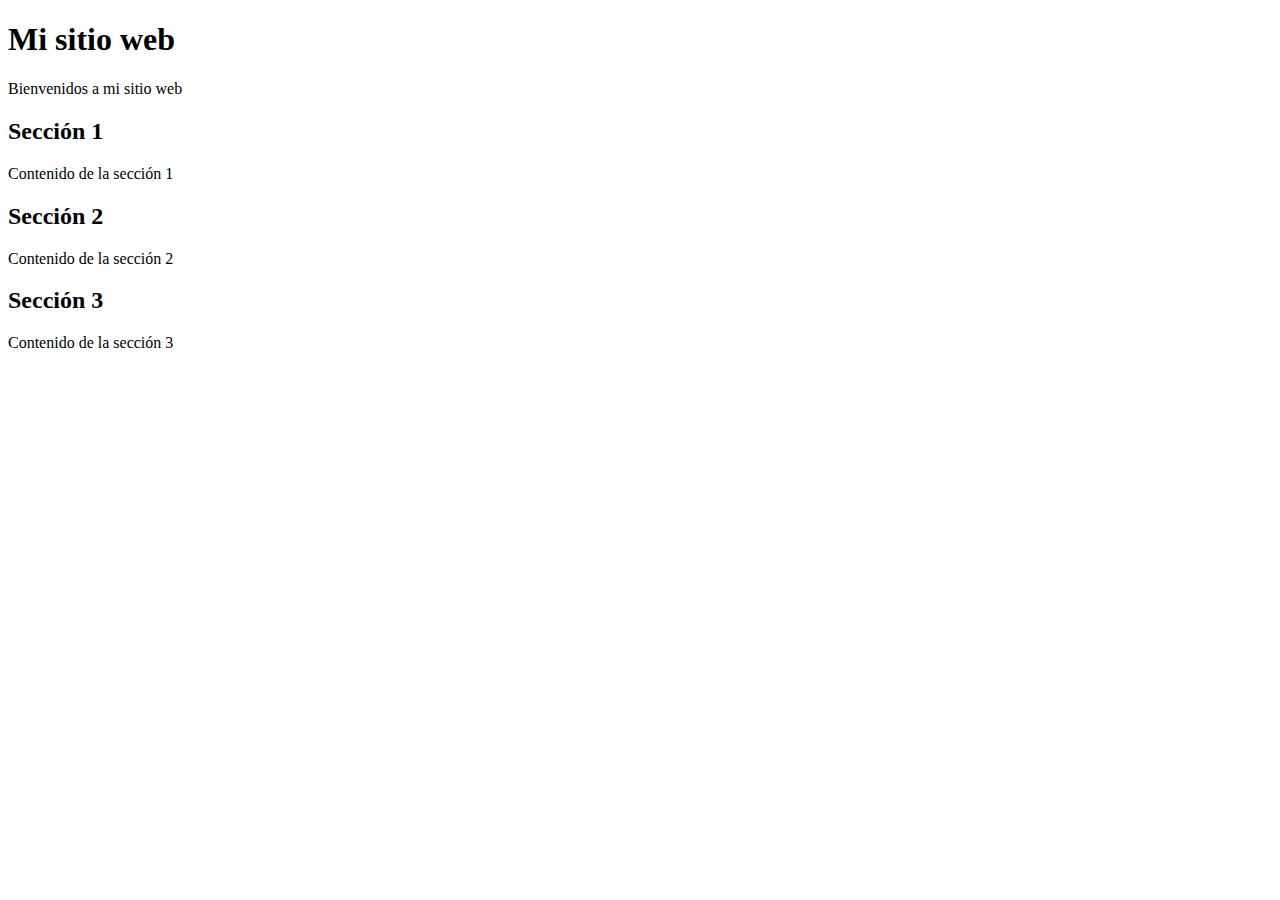
<file: index.html>
<!DOCTYPE html>
<html lang="es">

<head>
    <meta charset="UTF-8">
    <meta name="viewport" content="width=device-width, initial-scale=1.0">
    <title>Mi sitio web</title>
    <!-- Bootstrap CSS -->

    <link href="https://cdn.jsdelivr.net/npm/bootstrap@5.3.0-alpha1/dist/css/bootstrap.min.css" rel="stylesheet"
        integrity="sha384-GLhlTQ8iRABdZLl6O3oVMWSktQOp6b7In1Zl3/Jr59b6EGGoI1aFkw7cmDA6j6gD" crossorigin="anonymous">
</head>

<body>
    <div class="container">
        <h1>Mi sitio web</h1>
        <p>Bienvenidos a mi sitio web</p>
        <div class="row">
            <div class="col-sm-12 col-md-6 col-lg-4">
                <h2>Sección 1</h2>
                <p>Contenido de la sección 1</p>
            </div>
            <div class="col-sm-12 col-md-6 col-lg-4">
                <h2>Sección 2</h2>
                <p>Contenido de la sección 2</p>
            </div>
            <div class="col-sm-12 col-md-12 col-lg-4">
                <h2>Sección 3</h2>
                <p>Contenido de la sección 3</p>
            </div>
        </div>
    </div>
    <!-- Bootstrap JS -->
    <script src="https://cdn.jsdelivr.net/npm/bootstrap@5.3.0-alpha1/dist/js/bootstrap.bundle.min.js"
        integrity="sha384-w76AqPfDkMBDXo30jS1Sgez6pr3x5MlQ1ZAGC+nuZB+EYdgRZgiwxhTBTkF7CXvN"
        crossorigin="anonymous"></script>
</body>

</html>
</file>
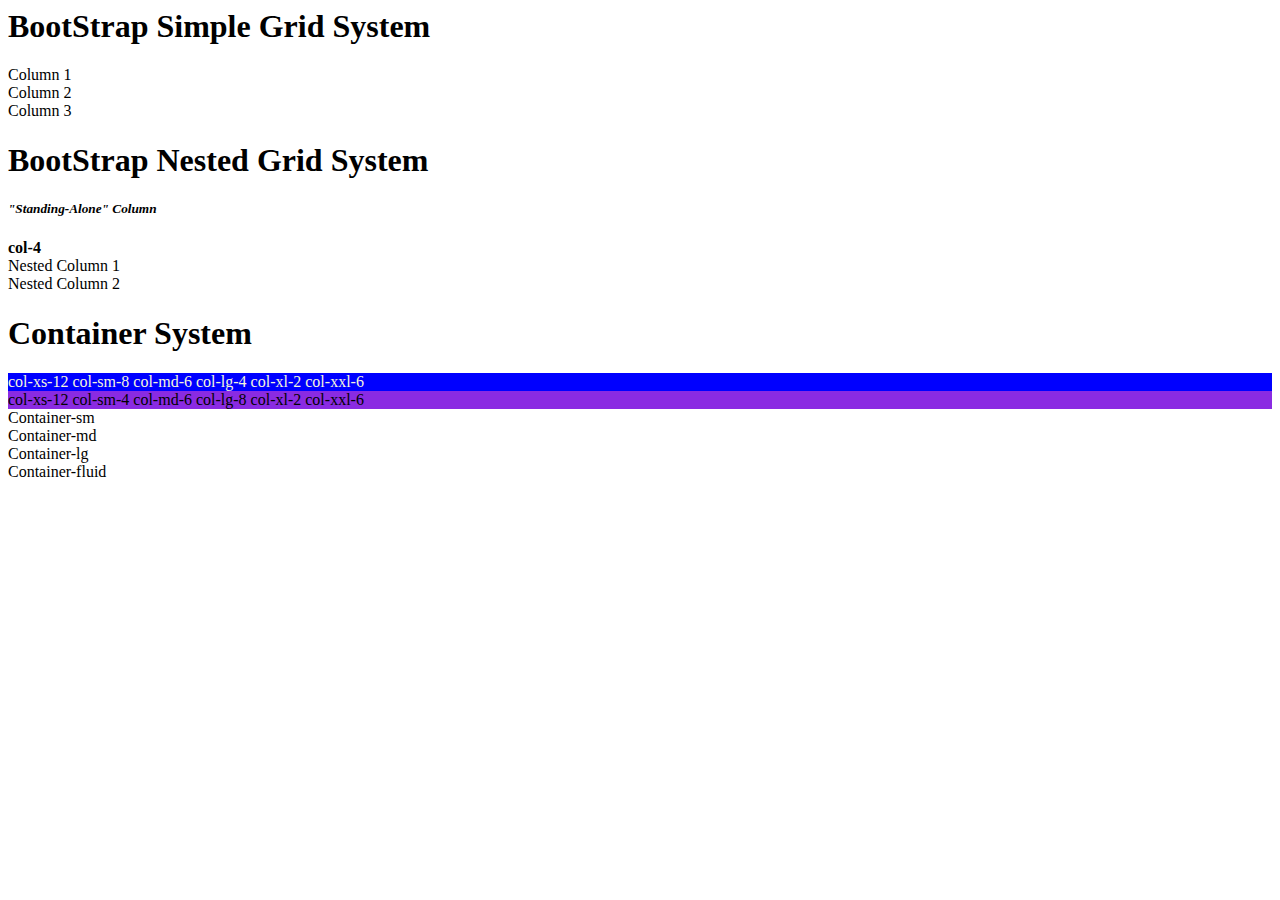
<file: index2.html>
<head>
    <meta charset="UTF-8">
    <meta name="viewport" content="width=device-width, initial-scale=1.0">
    <title>Mi sitio web</title>
    <!-- Bootstrap CSS -->

    <link href="https://cdn.jsdelivr.net/npm/bootstrap@5.3.0-alpha1/dist/css/bootstrap.min.css" rel="stylesheet"
        integrity="sha384-GLhlTQ8iRABdZLl6O3oVMWSktQOp6b7In1Zl3/Jr59b6EGGoI1aFkw7cmDA6j6gD" crossorigin="anonymous">
</head>

<body>
    <h1 class="my-4">BootStrap Simple Grid System</h1>

    <!--Without "-fluid" container will have a default margin on sides! LOOK DOWN!-->
    <!--gy-2 vertical gutters (space between columns) --->

    <div class="container-fluid text-center ">
        <div class="row gy-2 m-2">

            <div class="col-12 col-md-4 border border-2 border-success rounded">
                Column 1
            </div>

            <div class="col-12 col-md-4 border border-2 border-danger rounded">
                Column 2
            </div>

            <div class="col-12 col-md-4 border border-2 border-secondary rounded">
                Column 3
            </div>

            <!--col-md-4 means from medium dimension on, each column will got a col-4 dimension!-->
            <!--under medium screen dimension (tablet and smartphone) column will get the whole screen width (col-12)-->

        </div>

    </div>

    <h1 class="my-4">BootStrap Nested Grid System</h1>

    <div class="container ">
        <div class="row gx-5 align-items-center">
            <div class="col-4 border text-center">
                <h5><em>"Standing-Alone" Column</em></h5>
                <span><strong>col-4</strong></span>
            </div>

            <!--Here I neste 2 col-6 columns in a col-8-->

            <div class="col-8 ">
                <div class="row border p-3">
                    <div class="col-6 border text-center">
                        Nested Column 1
                    </div>

                    <div class="col-6 border text-end">
                        Nested Column 2
                    </div>

                </div>

            </div>

        </div>
    </div>

    <h1 class="my-4">Container System</h1>

    <div class="container">
        <div class="row">
            <div class="col-xs-12 col-sm-8 col-md-6 col-lg-4 col-xl-2 col-xxl-6" style="background-color: blue;
        color: beige;">
                col-xs-12 col-sm-8 col-md-6 col-lg-4 col-xl-2 col-xxl-6
            </div>
            <div class="col-xs-12 col-sm-4 col-md-6 col-lg-8 col-xl-2 col-xxl-6" style="background-color: blueviolet;">
                col-xs-12 col-sm-4 col-md-6 col-lg-8 col-xl-2 col-xxl-6
            </div>

        </div>
    </div>


    <div class="container-sm p-1 bg-primary">Container-sm</div>
    <div class="container-md p-1 bg-danger">Container-md</div>
    <div class="container-lg p-1 bg-success">Container-lg</div>
    <div class="container-fluid p-1 bg-warning">Container-fluid</div>
    <!-- Bootstrap JS -->
    <script src="https://cdn.jsdelivr.net/npm/bootstrap@5.3.0-alpha1/dist/js/bootstrap.bundle.min.js"
        integrity="sha384-w76AqPfDkMBDXo30jS1Sgez6pr3x5MlQ1ZAGC+nuZB+EYdgRZgiwxhTBTkF7CXvN"
        crossorigin="anonymous"></script>
</body>
</file>
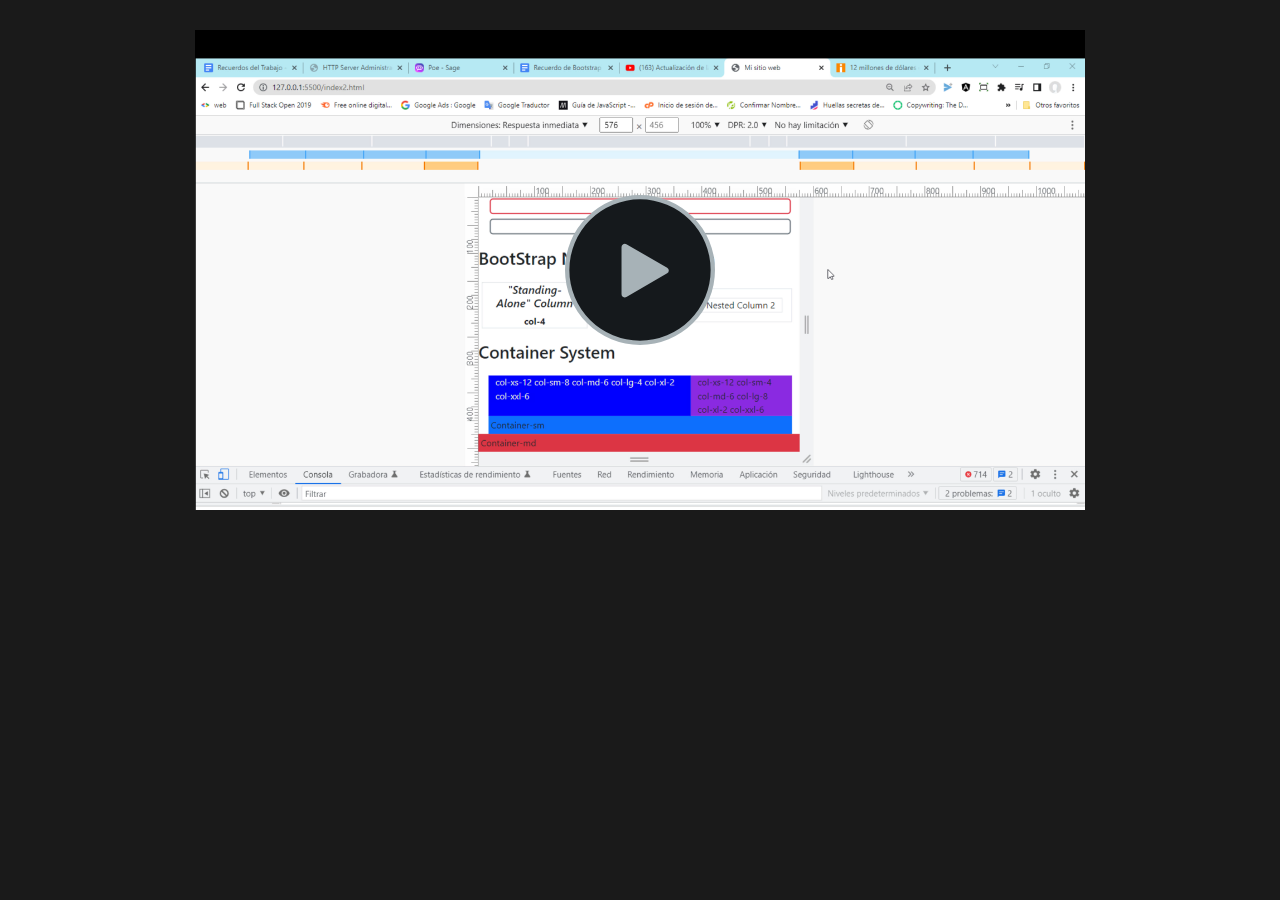
<file: video_Bootstrap_BreakPoints/BreakPoint_Bootstrap/BreakPoint_Bootstrap.html>
<!DOCTYPE HTML>
<html>
<head>
<meta name="DC.title" content="bootstrap" />
        <meta name="DC.date" content="2023-03-21 02:01:55 p.m." />
        <meta name="DC.language" content="ENU" />

<meta name="google" value="notranslate" /> 
<meta http-equiv="Content-Type" content="text/html; charset=utf-8" />
<meta http-equiv="X-UA-Compatible" content="IE=edge,chrome=1">
<title>Created by Camtasia 2018</title>

<style>
html, body {
	margin: 0px;
	padding: 0px;
	font-family:Verdana, Geneva, sans-serif;
	background-color: #1a1a1a;
	text-align: center;
	width: 100%;
    height: 100%; 
}

</style>

<link href="BreakPoint_Bootstrap_embed.css" rel="stylesheet" type="text/css">
</head>
<body>
<iframe class="tscplayer_inline" id="embeddedSmartPlayerInstance" src="BreakPoint_Bootstrap_player.html?embedIFrameId=embeddedSmartPlayerInstance" scrolling="no" frameborder="0" webkitAllowFullScreen mozallowfullscreen allowFullScreen></iframe>

</body>
</html>
</file>
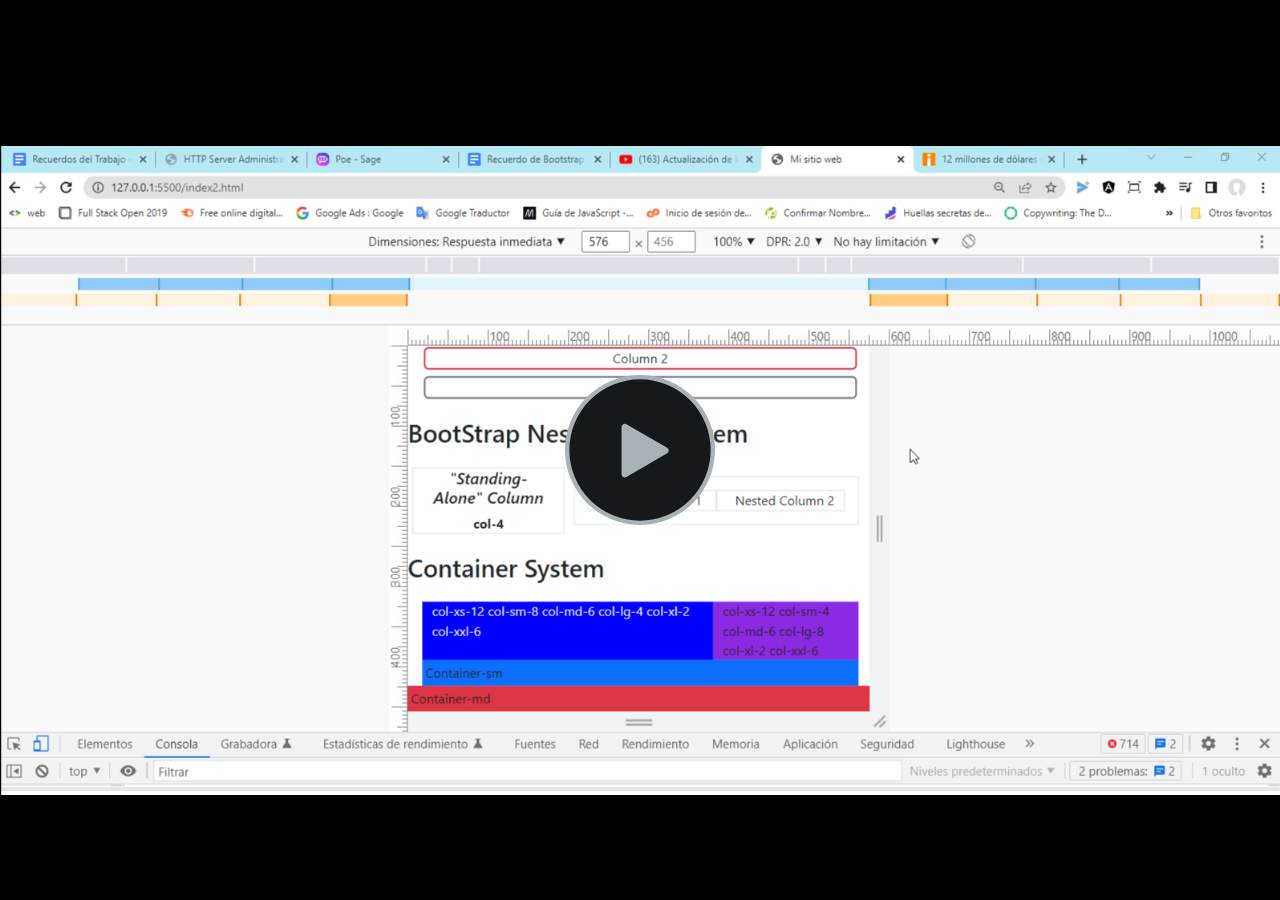
<file: video_Bootstrap_BreakPoints/BreakPoint_Bootstrap/BreakPoint_Bootstrap_player.html>
<!DOCTYPE html>
<!-- saved from url=(0014)about:internet -->
<html>
<head>
<meta name="google" value="notranslate" /> 
<meta http-equiv="Content-Type" content="text/html; charset=utf-8" />
<meta name="viewport" content="width=device-width, initial-scale=1" />
<meta http-equiv="X-UA-Compatible" content="IE=edge,chrome=1">
<title></title>
    <link href="https://fonts.googleapis.com/css?family=Quicksand|Actor|Source+Sans+Pro:900|Lato:400,700,900|Oswald:400,700|Abel:400|Dosis:600" rel="stylesheet">
<link href="skins/remix/techsmith-smart-player.min.css" rel="stylesheet" type="text/css" />

<style>
html, body {
	background-color: #1a1a1a;
}
</style>
</head>
<body>

<div id="tscVideoContent">
    <img width="32px" height="32px" style="position: absolute; top: 50%; left: 50%; margin: -16px 0 0 -16px"
         src="[data-uri]">
</div>

<script src="scripts/config_xml.js"></script>
<script type="text/javascript">
    (function (window) {
        function setup(TSC) {
             TSC.playerConfiguration.addMediaSrc("BreakPoint_Bootstrap.mp4");
             TSC.playerConfiguration.setXMPSrc("BreakPoint_Bootstrap_config.xml");
             TSC.playerConfiguration.setAutoHideControls(true);
             TSC.playerConfiguration.setBackgroundColor("#000000");
             TSC.playerConfiguration.setCaptionsEnabled(false);
             TSC.playerConfiguration.setSidebarEnabled(false);
             
             TSC.playerConfiguration.setAutoPlayMedia(false);
             TSC.playerConfiguration.setPosterImageSrc("BreakPoint_Bootstrap_First_Frame.png");
             TSC.playerConfiguration.setIsSearchable(false);
             TSC.playerConfiguration.setEndActionType("stop");
             TSC.playerConfiguration.setEndActionParam("true");
             TSC.playerConfiguration.setAllowRewind(-1);
             

             TSC.localizationStrings.setLanguage(TSC.languageCodes.ENGLISH);
			 
			 // Uncomment to turn full frame mode on
             //TSC.playerConfiguration.setDisableFullframeMode(false);

             // Use Fathom service
             //TSC.playerConfiguration.setFathomId("666850b8c609432d8c465dbaab3702a7");

             // Uncomment to see hotspot shapes
             //TSC.playerConfiguration.setDebugHotspot(true);

            TSC.mediaPlayer.init("#tscVideoContent");
        }

        function loadScript(e,t){if(!e||!(typeof e==="string")){return}var n=document.createElement("script");if(typeof document.attachEvent==="object"){n.onreadystatechange=function(){if(n.readyState==="complete"||n.readyState==="loaded"){if(t){t()}}}}else{n.onload=function(){if(t){t()}}}n.src=e;document.getElementsByTagName("head")[0].appendChild(n)}

        loadScript('scripts/techsmith-smart-player.min.js', function() {
            setup(window["TSC"]);
        });
    }(window));
</script>
</body>
</html>
</file>
<file: video_Bootstrap_BreakPoints/BreakPoint_Bootstrap/skins/remix/techsmith-smart-player.min.css>
.tsc-smartplayer{box-sizing:border-box;height:100%;margin:0;padding:0;color:#000;overflow:hidden}.tsc-smartplayer *,.tsc-smartplayer :after,.tsc-smartplayer :before{box-sizing:inherit}.tsc-smartplayer object:focus{outline:none}.tsc-smartplayer blockquote,.tsc-smartplayer code,.tsc-smartplayer dd,.tsc-smartplayer div,.tsc-smartplayer dl,.tsc-smartplayer dt,.tsc-smartplayer fieldset,.tsc-smartplayer form,.tsc-smartplayer h1,.tsc-smartplayer h2,.tsc-smartplayer h3,.tsc-smartplayer h4,.tsc-smartplayer h5,.tsc-smartplayer h6,.tsc-smartplayer input,.tsc-smartplayer legend,.tsc-smartplayer li,.tsc-smartplayer ol,.tsc-smartplayer p,.tsc-smartplayer pre,.tsc-smartplayer td,.tsc-smartplayer textarea,.tsc-smartplayer th,.tsc-smartplayer ul{margin:0;padding:0}.tsc-smartplayer input[type=color],.tsc-smartplayer input[type=date],.tsc-smartplayer input[type=datetime-local],.tsc-smartplayer input[type=datetime],.tsc-smartplayer input[type=email],.tsc-smartplayer input[type=month],.tsc-smartplayer input[type=number],.tsc-smartplayer input[type=password],.tsc-smartplayer input[type=search],.tsc-smartplayer input[type=tel],.tsc-smartplayer input[type=text],.tsc-smartplayer input[type=time],.tsc-smartplayer input[type=url],.tsc-smartplayer input[type=week],.tsc-smartplayer select:focus,.tsc-smartplayer textarea{font-size:16px}.tsc-smartplayer table{border-collapse:collapse;border-spacing:0}.tsc-smartplayer fieldset,.tsc-smartplayer img{border:0}.tsc-smartplayer address,.tsc-smartplayer caption,.tsc-smartplayer cite,.tsc-smartplayer code,.tsc-smartplayer dfn,.tsc-smartplayer em,.tsc-smartplayer strong,.tsc-smartplayer th,.tsc-smartplayer var{font-style:normal;font-weight:400}.tsc-smartplayer div,.tsc-smartplayer fieldset,.tsc-smartplayer form,.tsc-smartplayer h1,.tsc-smartplayer h2,.tsc-smartplayer h3,.tsc-smartplayer h4,.tsc-smartplayer h5,.tsc-smartplayer h6,.tsc-smartplayer p{-webkit-text-size-adjust:none}.tsc-smartplayer li{list-style:none}.tsc-smartplayer caption,.tsc-smartplayer th{text-align:left}.tsc-smartplayer h1,.tsc-smartplayer h2,.tsc-smartplayer h3,.tsc-smartplayer h4,.tsc-smartplayer h5,.tsc-smartplayer h6{font-size:100%;font-weight:400}.tsc-smartplayer q:after,.tsc-smartplayer q:before{content:""}.tsc-smartplayer abbr,.tsc-smartplayer acronym{border:0;font-variant:normal}.tsc-smartplayer sup{vertical-align:text-top}.tsc-smartplayer sub{vertical-align:text-bottom}.tsc-smartplayer input,.tsc-smartplayer select,.tsc-smartplayer textarea{font-family:inherit;font-weight:inherit;font-size:inherit}.tsc-smartplayer legend{color:#000}.tsc-smartplayer table{font-size:inherit}.tsc-smartplayer code,.tsc-smartplayer kbd,.tsc-smartplayer pre,.tsc-smartplayer samp,.tsc-smartplayer tt{font-family:monospace;line-height:100%}.tsc-smartplayer h1{font-size:138.5%}.tsc-smartplayer h2{font-size:123.1%}.tsc-smartplayer h3{font-size:108%}.tsc-smartplayer h1,.tsc-smartplayer h2,.tsc-smartplayer h3{margin:1em 0}.tsc-smartplayer h1,.tsc-smartplayer h2,.tsc-smartplayer h3,.tsc-smartplayer h4,.tsc-smartplayer h5,.tsc-smartplayer h6,.tsc-smartplayer strong{font-weight:700}.tsc-smartplayer abbr,.tsc-smartplayer acronym{border-bottom:1px dotted #000;cursor:help}.tsc-smartplayer em{font-style:italic}.tsc-smartplayer blockquote,.tsc-smartplayer dl,.tsc-smartplayer ol,.tsc-smartplayer ul{margin:1em}.tsc-smartplayer dl,.tsc-smartplayer ol,.tsc-smartplayer ul{margin-left:2em}.tsc-smartplayer ol li{list-style:decimal outside}.tsc-smartplayer ul li{list-style:disc outside}.tsc-smartplayer dl dd{margin-left:1em}.tsc-smartplayer td,.tsc-smartplayer th{border:0;padding:.5em}.tsc-smartplayer th{font-weight:700;text-align:center}.tsc-smartplayer caption{margin-bottom:.5em;text-align:center}.tsc-smartplayer fieldset,.tsc-smartplayer p,.tsc-smartplayer pre,.tsc-smartplayer table{margin:0}.tsc-smartplayer input[type=email],.tsc-smartplayer input[type=password],.tsc-smartplayer input[type=text],.tsc-smartplayer textarea{width:12.25em}.tsc-smartplayer video{max-width:100%;height:100%}
.appplayer,.tsc-smartplayer{font:13px/1.231 arial,helvetica,clean,sans-serif}.appplayer .button,.tsc-smartplayer .button{font-size:1rem;font-weight:400;padding:5px 10px;border-radius:4px;text-align:center;cursor:pointer;min-width:0;overflow-wrap:break-word;word-wrap:break-word;-ms-word-break:break-all}.appplayer .button:disabled,.tsc-smartplayer .button:disabled{opacity:.25;cursor:default}.caption-wrapper,.fullscreen-wrapper,.player-settings-wrapper{float:left}.tsc-smartplayer{position:relative;width:100%;height:100%;padding:0;margin:0;overflow:hidden;-webkit-overflow-scrolling:touch}.tsc-smartplayer :focus{outline:2px solid #1b7fcc}.tsc-smartplayer #controls :focus{outline-offset:-2px}.tsc-smartplayer input[type=radio]:focus{outline:none}.tsc-smartplayer ::-moz-focus-inner{border:0}.tsc-smartplayer .click-controls,.tsc-smartplayer .video-wrapper{width:100%;height:100%}.tsc-smartplayer .video-div{width:100%;height:100%;text-align:center}.tsc-smartplayer #hotspotContainer,.tsc-smartplayer #hotspotContainerDebug{position:absolute}.tsc-smartplayer .play-pause-state{position:absolute;top:0;bottom:0;left:0;right:0;height:100px;width:100px;margin:auto;display:none;border-radius:1000px;background-color:rgba(21,25,28,.6)}.tsc-smartplayer .play-state-indicator-container{height:40px;width:40px;margin-left:30px;margin-top:30px}.tsc-smartplayer .play-pause-state-indicator{height:100%;width:100%}.tsc-smartplayer .alert-dialog{display:none;position:absolute;top:30px;left:5%;right:5%;z-index:12;text-align:center;padding:15px;color:#fff;font-size:20px;background-color:#000}.small-desktop-width.tsc-smartplayer .alert-dialog{left:25%;right:25%}.tsc-smartplayer .alert-dialog a:active,.tsc-smartplayer .alert-dialog a:hover,.tsc-smartplayer .alert-dialog a:link,.tsc-smartplayer .alert-dialog a:visited{color:#fff}.tsc-smartplayer .alert-dialog span{display:block;max-height:200px;overflow-y:auto}.tsc-smartplayer .alert-dialog h4{font-size:16px;padding:5px 0;border-radius:20px;margin-top:14px;text-align:center;margin-left:auto;margin-right:auto;max-width:200px;color:#434343;background-color:#fff;border:1px solid #bcbcbc}.tsc-smartplayer .alert-only{text-indent:100%;white-space:nowrap;overflow:hidden}.tsc-smartplayer .tsc-io-container{position:absolute;z-index:12;width:100%;height:100%;top:0;padding:0;margin:0;text-align:center;color:#fff}.tsc-smartplayer .tsc-io-message{margin-left:auto;margin-right:auto;position:relative;top:50%;transform:translateY(-50%);padding:8px;background-color:rgba(0,0,0,.8);border-radius:12px;max-width:300px;z-index:12}.tsc-smartplayer .tsc-io-message a:active,.tsc-smartplayer .tsc-io-message a:hover,.tsc-smartplayer .tsc-io-message a:link,.tsc-smartplayer .tsc-io-message a:visited{color:#fff}.tsc-smartplayer .tsc-io-message span{display:block}.tsc-smartplayer .tsc-io-container img{border:none;margin:10px 10px 0}.tsc-smartplayer .centeredImage{vertical-align:middle;text-align:center}.tsc-smartplayer .screen-text{display:none}.tsc-smartplayer .hotspots{position:absolute;width:100%;height:100%;top:0;left:0}.tsc-smartplayer .hotspots area:active{outline:none}.tsc-smartplayer .hotspots-mapimg{width:100%;height:100%}.tsc-smartplayer .youtube-pointer-event-workaround{position:absolute;width:100%;height:100%;top:0}.tsc-smartplayer .hide-element,.tsc-smartplayer .youtube-pointer-event-workaround.hide{display:none}.tsc-smartplayer .disabled-button{opacity:.5}.tsc-smartplayer .float-element-left{float:left}.tsc-smartplayer .caption{position:absolute;left:20px;right:20px;white-space:pre-wrap;line-height:0}.tsc-smartplayer .caption>p{display:inline-block;background-color:#000;font-family:Arial,Helvetica,sans-serif;color:#fff;line-height:1.2}.tsc-smartplayer .caption.hide{display:none}.tsc-smartplayer .caption.caption_under_video{position:relative;bottom:0!important;left:0;right:0}.tsc-smartplayer .captionVAlignTop{top:20px}.tsc-smartplayer .captionVAlignBottom{bottom:54px}.tsc-smartplayer .captionHAlignLeft{text-align:left}.tsc-smartplayer .captionHAlignCenter{text-align:center}.tsc-smartplayer .captionHAlignRight{text-align:right}.tsc-smartplayer .video-click-to-play-link,.tsc-smartplayer .video-click-to-replay-link{position:absolute;top:0;left:0;display:block;width:100%;height:100%;background:transparent no-repeat 50%;background-size:100%;cursor:pointer}.tsc-smartplayer .noClickToPlayEvents{pointer-events:none}.tsc-smartplayer .video-click-to-play-error{opacity:.4;cursor:default}.tsc-smartplayer .video-click-to-play,.tsc-smartplayer .video-click-to-replay{position:absolute;top:50%;left:50%;margin:-75px 0 0 -75px;border:none;background-color:transparent;cursor:pointer}.tsc-smartplayer .sr-only{position:absolute;width:1px;height:1px;padding:0;margin:-1px;overflow:hidden;clip:rect(0,0,0,0);border:0}.appplayer{position:relative;border-radius:5px;background-size:cover;z-index:1}.appplayer .posterFade{background:rgba(0,0,0,.6);border-radius:5px;height:100%}.appplayer .appplayer .content{text-align:center;z-index:2}.appplayer .appplayer h2{color:#fff;font-weight:700;margin:50px 0 10px;text-shadow:0 0 2px #000;filter:drop-shadow(0 0 #000000);z-index:2}.appplayer .externalLargePlayBtn{display:block;width:73px;height:73px;background:url("[data-uri]") no-repeat;background-size:contain;cursor:pointer;z-index:2}.appplayer .centerAbsoluteElement{position:absolute;top:50%;left:50%;transform:translate(-50%,-50%)}.appplayer .openVideoSmartPlayerContainer{text-align:center}.appplayer .openVideoSmartPlayerButton{width:260px;padding-left:60px;background:#42474c url("[data-uri]") no-repeat 15px;background-size:40px auto;color:#fff;font-size:14px}@media (min-width:400px){.appplayer .openVideoSmartPlayerButton{width:auto;font-size:18px;background-position:10px}}.appplayer .openSmartPlayerAppStoreButton{margin-top:30px;background-color:#909090;color:#fff;font-size:14px}.appplayer .appstoreBtn{display:block;width:91px;height:30px;background:url("[data-uri]") no-repeat;background-size:contain;margin:auto;z-index:2}.appplayer .appNativePlayBtn{position:absolute;left:25%;bottom:8px;display:block;width:50%;height:30px;background:url("[data-uri]") 50% no-repeat;background-size:129px 38px;color:#fff;cursor:pointer;text-shadow:0 -1px 0 #000;filter:drop-shadow(0 -1px #000000);font-size:.8em;font-weight:700;text-align:center;margin:0 auto;padding-top:8px;z-index:4}.appplayer .appNativePlayBtnText{font-size:.9em;font-weight:700;text-align:center;padding-top:2px}.appplayer .btmBrdr,.appplayer .topBrdr{height:8px;width:100%}.appplayer .topBrdr{border-radius:5px 5px 0 0;border-top:1px solid #ccc}.appplayer .btmBrdr{position:absolute;bottom:0;left:0;z-index:3;border-radius:0 0 5px 5px;border-top:1px solid #888;border-bottom:1px solid #000}.appplayer .btmBrdrInner,.appplayer .topBrdrInner{width:100%;height:7px}.appplayer .topBrdrInner{padding-bottom:1px;border-radius:4px 4px 0 0;background:linear-gradient(180deg,#747373 0,#363636)}.appplayer .btmBrdrInner{position:absolute;bottom:0;left:0;z-index:3;padding-top:1px;border-radius:0 0 4px 4px;background:linear-gradient(180deg,#474747 0,#333)}
.tsc-smartplayer #controls{position:absolute;bottom:0;left:0;width:100%;overflow:visible;font-family:Helvetica,Arial,sans-serif;z-index:3;-webkit-user-select:none;-moz-user-select:none;-ms-user-select:none;user-select:none;-webkit-touch-callout:none;-webkit-tap-highlight-color:rgba(0,0,0,0)}.tsc-smartplayer .hide #controls{display:none}.tsc-smartplayer #controls .control-button{display:block;float:left;padding:0;border-style:none;background-color:transparent;cursor:pointer}.tsc-smartplayer #controls .hide{display:none}.tsc-smartplayer .progress-bar-control{width:100%}.tsc-smartplayer .progress-box-outer{margin:-4px 0 0;height:40px;width:100%;padding:0}.tsc-smartplayer .progress-box{width:100%;height:100%;padding:4px 0 32px;cursor:pointer;transition:padding .2s}.tsc-smartplayer .progress-box:hover{padding:2px 0 30px}.tsc-smartplayer .progress-scrubbar-track-left{float:left}.tsc-smartplayer #controls .progress-scrubbar-track:focus{outline-offset:0}.tsc-smartplayer .progress-scrubbar-track{position:relative;width:auto;height:100%;margin:0;-ms-touch-action:none;touch-action:none;box-shadow:0 -2px 8px rgba(21,25,28,.4)}.tsc-smartplayer .progress-scrubbar-track .scrubbar-loaded-track,.tsc-smartplayer .progress-scrubbar-track .scrubbar-played-track,.tsc-smartplayer .progress-scrubbar-track .scrubbar-track{position:absolute;left:0;top:0;height:100%;overflow:hidden}.tsc-smartplayer .progress-scrubbar-track .scrubbar-track{width:100%}.tsc-smartplayer .play-progress{overflow:visible}.tsc-smartplayer .scrubbar-scrubber{position:absolute;top:0;right:0}.tsc-smartplayer .markers{position:absolute;left:0;top:0;width:100%;height:100%}.tsc-smartplayer .volume-slider-container{float:left}.tsc-smartplayer .volume-slider-container .volume-slider-track-container{position:relative}.tsc-smartplayer .volume-slider-container .volume-slider-track{position:absolute;background-color:#1f242a;border-radius:3px}.tsc-smartplayer .volume-slider-container .volume-slider{position:absolute;cursor:pointer;height:100%;width:100%}.tsc-smartplayer .volume-slider-container .volume-slider .ui-slider-range{position:absolute;bottom:0;border:none;background-color:#364347}.tsc-smartplayer .volume-slider-container .volume-slider .ui-slider-handle{position:absolute;display:block;border:none;border-radius:3px;background-color:#c7d2d7}.tsc-smartplayer .volume-slider-container.vertical{position:absolute;transition:height .1s;bottom:100%;width:31px;height:67px;background-color:rgba(21,25,28,.6);left:6.5px;margin-bottom:10px;padding:15px 0 5px}.tsc-smartplayer .volume-slider-container.vertical .volume-slider-track-container{width:100%;height:100%}.tsc-smartplayer .volume-slider-container.vertical .volume-slider-track{width:4px;left:13.5px;height:100%}.tsc-smartplayer .volume-slider-container.vertical .volume-slider .ui-slider-range{width:4px;left:13.5px;border-radius:0 0 3px 3px}.tsc-smartplayer .volume-slider-container.vertical .volume-slider .ui-slider-handle{left:9px;width:13px;height:9px}.tsc-smartplayer .volume-slider-container.horizontal{position:relative;transition:width .1s;height:31px;width:67px;background-color:transparent;top:-4.5px;padding:0 15px 0 5px}.tsc-smartplayer .volume-slider-container.horizontal .volume-slider-track-container{height:100%;width:100%}.tsc-smartplayer .volume-slider-container.horizontal .volume-slider-track{top:13.5px;height:4px;width:100%}.tsc-smartplayer .volume-slider-container.horizontal .volume-slider .ui-slider-range{top:13.5px;height:4px;border-radius:3px 0 0 3px}.tsc-smartplayer .volume-slider-container.horizontal .volume-slider .ui-slider-handle{top:9px;height:13px;width:9px}.tsc-smartplayer #controls .volume-slider-container.hide{display:block;padding:0}.tsc-smartplayer #controls .volume-slider-container.vertical.hide{height:0}.tsc-smartplayer #controls .volume-slider-container.horizontal.hide{width:0}.tsc-smartplayer .bottom-controls{padding:0 0 5px;height:30px;bottom:0;position:absolute}.tsc-smartplayer .bottom-left-controls{left:0}.tsc-smartplayer .bottom-right-controls{right:0}.tsc-smartplayer .play-time{margin:0 0 0 5px;padding:0;cursor:default;font-size:15px;line-height:24px;color:#a5b0b5}.tsc-smartplayer .play-rewind-controls,.tsc-smartplayer .play-time,.tsc-smartplayer .prev-next-controls,.tsc-smartplayer .volume-wrapper{float:left}.tsc-smartplayer .caption-wrapper,.tsc-smartplayer .fullscreen-wrapper,.tsc-smartplayer .pip-wrapper,.tsc-smartplayer .player-settings-wrapper,.tsc-smartplayer .toc-button-wrapper{float:right}.tsc-smartplayer .ui-widget-content{background:none;border:none}.tsc-smartplayer.smartplayer-dawn-theme .play-time{color:#2a3137}.tsc-smartplayer.smartplayer-dawn-theme .volume-slider-track{background-color:#c0c7cb}.tsc-smartplayer.smartplayer-dawn-theme .volume-slider .ui-slider-handle{background-color:#2e3940}.tsc-smartplayer.smartplayer-dawn-theme .volume-slider-container .volume-slider .ui-slider-range{background-color:rgba(46,57,64,.4)}
.tsc-smartplayer .player-settings-container{position:absolute;bottom:44px;right:0;padding:10px;color:#a5b0b5;white-space:nowrap;background-color:rgba(21,25,28,.6)}.tsc-smartplayer .player-settings-container .setting-text{display:inline-block;margin-right:10px}.tsc-smartplayer .player-settings-container .settings-select{border-radius:0;height:auto;padding:0;font-size:14px;width:100px}.tsc-smartplayer .setting-container{text-align:right;padding:7px 10px}.tsc-smartplayer.smartplayer-dawn-theme .player-settings-container{background-color:rgba(245,246,248,.9);color:#2e3940}
.tsc-smartplayer #imageWrapper{width:100%;height:100%;transition:all .3s cubic-bezier(.16,.86,.74,.89)!important}.tsc-smartplayer #imageDiv{max-width:100%;max-height:100%}.tsc-smartplayer .imageDiv-animation-style{transition:all .3s cubic-bezier(.16,.86,.74,.89)!important}.tsc-smartplayer #quizBar{display:none;z-index:11;width:100%;background:#005a8c;border:none;color:#fff;font-size:1.125rem;font-weight:300;font-family:museo sans,Arial,Helvetica,sans-serif;height:40px;line-height:40px;text-align:center;position:fixed;bottom:0;cursor:pointer;-webkit-user-select:none;-moz-user-select:none;-ms-user-select:none;user-select:none}
.preRoll{position:absolute;z-index:20;overflow:hidden;border:0}.preRollHidden{visibility:hidden}.preRoll-disableMouse{pointer-events:none}.preRoll-fullPage{top:0;left:0;width:100%;height:100%}
.tsc-smartplayer .toc-container{position:absolute;top:0;left:0;bottom:44px;display:none;width:252px;border-color:#4c4c4c;border-width:1px;border-style:none solid;color:#fff;background:rgba(0,0,0,.85);overflow:hidden}.tsc-smartplayer .toc-container.right{left:auto;right:0}.tsc-smartplayer .toc-head-container{position:relative;overflow:hidden}.tsc-smartplayer .toc-head-container label{height:0;font-size:0}.tsc-smartplayer .toc-media-title{font-size:inherit;font-weight:inherit;padding:6px 2px 4px}.tsc-smartplayer .toc-search-container{border:1px solid #ccc;border-radius:12px;margin:0 2px 4px;padding:2px;background-color:#fff;overflow:hidden;letter-spacing:0}.tsc-smartplayer .toc-search-input-label{float:left}.tsc-smartplayer .toc-search-input{display:block;width:190px;height:22px;padding:0 0 0 2px;border-style:none;font-size:18px;letter-spacing:0}.tsc-smartplayer .clear-search-button{display:block;float:right;width:23px;height:22px;padding:0;border-style:none;cursor:pointer;background:url("data:image/svg+xml;charset=utf-8,%3Csvg xmlns='http://www.w3.org/2000/svg' xmlns:xlink='http://www.w3.org/1999/xlink' width='14' height='14' viewBox='0 0 14 14'%3E%3Cuse xlink:href='%23a' transform='translate(.27 .414)' fill='%23c7d2d7'/%3E%3Cdefs%3E%3Cpath id='a' fill-rule='evenodd' d='M.54 1.35c-.39.39-.39 1.03 0 1.42l3.64 3.64L.29 10.3a.996.996 0 0 0 0 1.41l1.06 1.06c.39.39 1.03.39 1.42 0l3.89-3.89 3.78 3.79c.39.39 1.03.39 1.42 0l1.06-1.06c.39-.39.39-1.03 0-1.42L9.13 6.41l3.54-3.54a.996.996 0 0 0 0-1.41L11.61.4c-.39-.39-1.03-.39-1.42 0L6.66 3.93 3.02.29C2.63-.1 1.99-.1 1.6.29L.54 1.35z'/%3E%3C/defs%3E%3C/svg%3E")}.tsc-smartplayer .toc-search-glyph{width:23px;height:22px;background-image:url("data:image/svg+xml;charset=utf-8,%3Csvg xmlns='http://www.w3.org/2000/svg' xmlns:xlink='http://www.w3.org/1999/xlink' width='13' height='16' viewBox='0 0 13 16'%3E%3Cuse xlink:href='%23a' transform='translate(0 .983)' fill='rgba(21,25,28,0.6)'/%3E%3Cdefs%3E%3Cpath id='a' fill-rule='evenodd' d='M7.15 9.52C6.5 9.83 5.77 10 5 10c-2.76 0-5-2.24-5-5s2.24-5 5-5a5.002 5.002 0 0 1 3.85 8.19l4 4.27-2.35 1.87-3.35-4.81zM8 5.02c0 1.65-1.34 3-3 3s-3-1.35-3-3c0-1.66 1.34-3 3-3s3 1.34 3 3z'/%3E%3C/defs%3E%3C/svg%3E");float:left}.tsc-smartplayer .toc-full-screen-search-alert{display:none;margin:5px 0;padding:10px;color:#fff;font-size:12px;background-color:#ba8a29;background-image:linear-gradient(180deg,#ba8a29,#a8502f);border:1px solid maroon;box-shadow:0 0 5px rgba(0,0,0,.5);text-shadow:1px 1px 0 rgba(0,0,0,.5)}.tsc-smartplayer .toc-pip-image-container{display:none;border:1px solid #fff;margin-top:10px;margin-bottom:10px}.tsc-smartplayer .toc-content-scroll-container{position:absolute;top:30px;left:0;right:0;bottom:0;overflow-y:auto}.tsc-smartplayer .toc-content-container{display:-ms-flexbox;display:flex;-ms-flex-direction:column;flex-direction:column;margin:0}.tsc-smartplayer .toc-list-item{list-style-type:none}.tsc-smartplayer .toc-item{display:-ms-flexbox;display:flex;-ms-flex-direction:row;flex-direction:row;-ms-flex-align:center;align-items:center;-ms-flex-line-pack:start;align-content:flex-start;padding:10px;margin:2px 0;border-radius:0;background-color:transparent;border:0;color:#fff;cursor:pointer;width:100%}.tsc-smartplayer .toc-item:hover{background-color:#333}.tsc-smartplayer .limit-max-toc-item-height{max-height:80px}.tsc-smartplayer .center-flex-content,.tsc-smartplayer .toc-item-thumbnail{-ms-flex-pack:center;justify-content:center}.tsc-smartplayer .toc-item-thumbnail{display:-ms-flexbox;display:flex;-ms-flex-align:center;align-items:center}.tsc-smartplayer .toc-item-text{-ms-flex:2 0 0px;flex:2 0 0;margin-left:10px;overflow:hidden;max-height:64px;text-align:left;word-wrap:break-word}.tsc-smartplayer .toc-item-text-only{margin-left:0}.tsc-smartplayer .found-search-text{color:#40c6e2}
.tsc-smartplayer .progress-box .quiz-marker{top:0;position:absolute;height:100%;width:4px;border-radius:100px;background-color:hsla(0,0%,100%,.5);transition:width .1s,transform .1s}.tsc-smartplayer .progress-box:hover .quiz-marker{width:8px;transform:translateX(-2px)}.tsc-smartplayer .question-set-container{position:absolute;z-index:10;top:0;left:0;right:0;height:100%;width:100%;background-color:hsla(0,0%,100%,.9);font-family:museo sans,Arial,Helvetica,sans-serif;font-size:1rem;font-weight:300;line-height:normal}.image-view.tsc-smartplayer .question-set-container{position:fixed;bottom:40px;height:calc(100% - 40px);width:auto;background-color:#fff}.small-desktop-width.small-desktop-height.tsc-smartplayer .question-set-container{width:calc(100% - 20px)}.image-view.small-desktop-width.small-desktop-height.tsc-smartplayer .question-set-container{top:0;right:0;left:auto;width:300px;border-left:thin solid #999;border-top:none;border-bottom:none;border-radius:0}.video-view.small-desktop-width.small-desktop-height.tsc-smartplayer .question-set-container{left:0;bottom:0;top:auto;height:auto;min-width:300px;max-width:580px;background:none}.tsc-smartplayer .question-set-container input[type=radio]{margin-right:10px}.tsc-smartplayer .chat-bubble-arrow{display:none}.video-view.tsc-smartplayer .chat-bubble-arrow{position:absolute;left:130px;bottom:-10px;display:block;height:0;width:0;border-left:4px solid transparent;border-right:4px solid transparent;border-top:10px solid hsla(0,0%,100%,.9)}.tsc-smartplayer .question-content-container{-ms-flex:1 1 auto;flex:1 1 auto;overflow-y:auto;padding:0;outline:none}.video-view.tsc-smartplayer .question-content-container{background-color:hsla(0,0%,100%,.9)}.medium-mobile-height.video-view.tsc-smartplayer .question-content-container{background:none}.small-desktop-width.small-desktop-height.video-view.tsc-smartplayer .question-content-container{max-height:calc(100vh - 200px)}.tsc-smartplayer .question-set-controls{-ms-flex:none;flex:none;display:-ms-flexbox;display:flex;padding:0 10px 10px;margin:0;background:none;outline:none}.small-desktop-width.small-desktop-height.video-view.tsc-smartplayer .question-set-controls{border-radius:0 0 12px 12px;background-color:hsla(0,0%,100%,.9)}.tsc-smartplayer .question-set-content{display:block;height:100%;overflow-y:auto}.medium-mobile-height.tsc-smartplayer .question-set-content{display:-ms-flexbox;display:flex;-ms-flex-direction:column;flex-direction:column;overflow-y:visible}.tsc-smartplayer .question-header{padding:14px;color:#fff;background-color:#2a3137}.video-view.small-desktop-width.small-desktop-height.tsc-smartplayer .question-header{border-radius:12px 12px 0 0}.tsc-smartplayer .question-heading{outline:none}.tsc-smartplayer .question-correct-text{margin-top:5px;color:#98c92d;font-size:.8em}.tsc-smartplayer .question-incorrect-text{margin-top:5px;color:#fc4242;font-size:.8em}.tsc-smartplayer .question-count{float:right;padding:0 0 10px 10px;color:#9aa4aa}.tsc-smartplayer .current-number{color:#fff}.tsc-smartplayer .question-feedback{padding:14px;color:#fff;background-color:#1f242a;font-size:.9em}.tsc-smartplayer .question-answers,.tsc-smartplayer .question-text{overflow:hidden;word-wrap:break-word}.tsc-smartplayer .question-text{font-size:1.125rem;font-weight:500}.tsc-smartplayer .question-answers{padding:5px 15px;background:none;text-align:center;outline:none}.small-desktop-width.small-desktop-height.video-view.tsc-smartplayer .question-answers{background-color:hsla(0,0%,100%,.9)}.tsc-smartplayer .email_address,.tsc-smartplayer .fill-in-the-blank-input,.tsc-smartplayer .first_name,.tsc-smartplayer .last_name,.tsc-smartplayer .short-answer-input{padding-left:2px;padding-right:2px;border-radius:0}.tsc-smartplayer .email_address,.tsc-smartplayer .fill-in-the-blank-input,.tsc-smartplayer .first_name,.tsc-smartplayer .last_name{height:23px}.tsc-smartplayer .minimized{top:100%!important;display:none}.tsc-smartplayer .continue-button,.tsc-smartplayer .next-button,.tsc-smartplayer .previous-button,.tsc-smartplayer .submit-button,.tsc-smartplayer .submitting-response-container{display:none}.tsc-smartplayer .continue-button,.tsc-smartplayer .next-button,.tsc-smartplayer .submit-button{margin-left:auto;-ms-flex-item-align:end;align-self:flex-end}.tsc-smartplayer .question-set-results,.tsc-smartplayer .submitting-response-container{position:absolute;top:0;bottom:0;left:0;right:0;height:180px;margin:auto;text-align:center}.tsc-smartplayer .results-title,.tsc-smartplayer .ungradeable-details{margin-bottom:25px}.tsc-smartplayer .gradeable-details,.tsc-smartplayer .ungradeable-details{font-size:.8125rem;font-weight:300}.tsc-smartplayer .results-title,.tsc-smartplayer .submitting-response-container{font-size:1.25rem;font-weight:500}.tsc-smartplayer .hide-answers-button,.tsc-smartplayer .view-answers-button{display:block;margin-left:auto;margin-right:auto;margin-top:10px}.tsc-smartplayer .submitting-text{display:block}.tsc-smartplayer .loading-image{display:block;margin-left:auto;margin-right:auto;margin-top:15px;width:40px;height:40px}.tsc-smartplayer .multiple-choice{margin:16px 0;padding:5px;word-wrap:break-word}.tsc-smartplayer .active-question-item:hover,.tsc-smartplayer .highlight-background{margin-left:-4px;padding-left:9px;border-radius:12px;background-color:#cdcdcd}.tsc-smartplayer .active-question-item:active,.tsc-smartplayer .picked-quiz-item{border-radius:12px;background-color:#cdcdcd}.tsc-smartplayer .fill-in-the-blank-input,.tsc-smartplayer .short-answer-input{width:85%!important;margin:16px 0!important;font-family:Actor,sans-serif;font-weight:400}.tsc-smartplayer .multiple-choice{display:block;text-align:left}.tsc-smartplayer .image-fill-in-the-blank-feedback{margin-top:16px;margin-bottom:16px}.tsc-smartplayer .image-feedback,.tsc-smartplayer .image-fill-in-the-blank-feedback{height:22px;width:22px;vertical-align:bottom;margin-right:6px}.tsc-smartplayer .feedback-placeholder{display:none}.tsc-smartplayer .confirm-button,.tsc-smartplayer .continue-video-button,.tsc-smartplayer .review-answers-button,.tsc-smartplayer .review-button{max-width:182px;margin:10px;border-radius:10px}.tsc-smartplayer .quiz-button{-ms-flex:0 1 auto;flex:0 1 auto;border-style:ridge;border-radius:8px}.tsc-smartplayer .primary{display:block;border:none;padding:10px;color:#fff;background:#299acf}.tsc-smartplayer .primary:hover:not([disabled]){background:#3e8dd9}.tsc-smartplayer .secondary{border:2px solid #448ccb;padding:10px;color:#448ccb;background:none}.tsc-smartplayer .secondary:hover:not([disabled]){border-color:#3e8dd9;color:#3e8dd9}.tsc-smartplayer .fill-parent{width:100%;margin:0}.tsc-smartplayer .top-button-element{margin-bottom:8px}.tsc-smartplayer .tsc_quiz_setup_container{position:absolute;z-index:13;top:50%;left:50%;transform:translate(-50%,-50%);width:100%;padding:10px;overflow-y:auto;background-color:#fff;font-family:Arial,Helvetica,sans-serif;font-size:18px;text-align:center}.small-desktop-width.small-desktop-height.tsc-smartplayer .tsc_quiz_setup_container{max-width:560px;margin:auto;border:1px solid #ccc;box-shadow:0 0 10px rgba(0,0,0,.5)}.tsc-smartplayer .tsc_quiz_setup_container input{max-width:400px;color:#325ea3}.small-desktop-width.small-desktop-height.tsc-smartplayer .tsc_quiz_setup_container input{width:95%}.tsc-smartplayer .tsc_quiz_setup_container h2{margin:15px 10px;color:#000ad2;font-size:1.1em}.small-desktop-width.small-desktop-height.tsc-smartplayer .tsc_quiz_setup_container h2{margin:20px 30px;text-align:left;font-size:1.2em}.tsc-smartplayer .tsc_quiz_setup_container p{margin:20px 0}.tsc-smartplayer .tsc_quiz_setup_container .tsc_begin_button{padding:10px 15px;border-radius:4px;border:none;font-size:1.4em;background-color:buttonface;cursor:pointer}.tsc-smartplayer .tsc_quiz_setup_container .tsc_begin_button:disabled{cursor:auto}.tsc-smartplayer .tsc_quiz_setup_container .skip_control{display:block;margin:10px auto 0;padding:6px 10px;border:none;border-radius:6px;box-shadow:0 0 1px rgba(0,0,0,.5);color:#fff;background-color:#333;font-size:1.4em;cursor:pointer}.small-desktop-width.small-desktop-height.tsc-smartplayer .tsc_quiz_setup_container .skip_control{font-size:.75em}.tsc-smartplayer .tsc_quiz_setup_container .skip_control:hover:not([disabled]){border:none;color:#3e8dd9}.tsc-smartplayer .tsc_quiz_question_count_data{color:#000;font-size:1rem;font-family:Museo,sans-serif;font-weight:300}.tsc-smartplayer .tsc-status{height:25px}.tsc-smartplayer .above-scroll{position:absolute;top:0;left:0;right:0;display:none;padding-left:5px;background-color:#fff}.medium-mobile-height.tsc-smartplayer .above-scroll{display:block}.tsc-smartplayer .setup_input_block{max-width:404px;width:100%;margin-top:12px;margin-left:auto;margin-right:auto;text-align:center}.tsc-smartplayer .setup_input_block input{color:#246eb6}.tsc-smartplayer .review-confirmation-container,.tsc-smartplayer .start-question-set-confirmation-container{position:absolute;z-index:10;left:0;bottom:0;padding:8px;border-radius:12px;box-shadow:0 0 5px rgba(0,0,0,.5);background-color:hsla(0,0%,100%,.9)}.tsc-smartplayer .review-confirmation-container{padding:0;min-width:135px}.tsc-smartplayer .review-confirmation-container .results-summary{padding:12px;border-radius:7px 7px 0 0;background-color:#2a3137}.tsc-smartplayer .review-confirmation-container .results-summary span{float:right}.tsc-smartplayer .review-confirmation-container .correct-result{margin-bottom:4px;color:#98c92d}.tsc-smartplayer .review-confirmation-container .incorrect-result{color:#fc4242}.tsc-smartplayer .review-confirmation-container .controls-container{padding:10px}.tsc-smartplayer.medium-mobile-height .inside-scroll{display:none}.tsc-smartplayer .tsc_setup_input_container{margin-bottom:10px;text-align:center}.small-desktop-width.small-desktop-height.tsc-smartplayer .tsc_setup_input_container{margin-bottom:20px}.video-view.tsc-smartplayer .tsc_overlay{position:absolute;z-index:9;top:0;left:0;width:100%;height:100%;padding:0;margin:0;opacity:.7;background-color:#000;transition:all .3s ease-in-out}.image-view.tsc-smartplayer .tsc_overlay{display:none}
.tsc-smartplayer .tscrl-project-view{display:block;overflow:hidden;background-color:#000}.tsc-smartplayer .tscrl-project-view,.tsc-smartplayer .tscrl-scene-track-view{position:absolute;top:0;bottom:0;left:0;right:0}.tsc-smartplayer .tscrl-scene{position:absolute!important;top:0;left:0;right:0;bottom:0;visibility:hidden}.tsc-smartplayer .tscrl-scene.tscrl-active-view{visibility:visible;text-align:center}.tsc-smartplayer .tscrl-source{max-width:100%;max-height:100%}.tsc-smartplayer .tscrl-source.tscrl-rotate0{position:absolute;top:50%;left:50%;transform:translate(-50%,-50%)}.tsc-smartplayer .tscrl-source.tscrl-rotate90{position:absolute;top:50%;left:50%;transform:translate(-50%,-50%) rotate(90deg)}.tsc-smartplayer .tscrl-source.tscrl-rotate180{position:absolute;top:50%;left:50%;transform:translate(-50%,-50%) rotate(180deg)}.tsc-smartplayer .tscrl-source.tscrl-rotate270{position:absolute;top:50%;left:50%;transform:translate(-50%,-50%) rotate(270deg)}
.tsc-smartplayer .ui{display:inline-block;overflow:hidden;background-repeat:no-repeat;background-position:50%}.tsc-smartplayer .rewind-button-glyph{width:44px;height:22px;background-image:url("data:image/svg+xml;charset=utf-8,%3Csvg width='19' height='14' viewBox='0 0 19 14' version='2' xmlns='http://www.w3.org/2000/svg' xmlns:xlink='http://www.w3.org/1999/xlink' xmlns:figma='http://www.figma.com/figma/ns'%3E%3Cuse xlink:href='%23a' fill='%23c7d2d7' style='mix-blend-mode:normal' figma:type='vector-operation'/%3E%3Cdefs%3E%3Cpath id='a' d='M12 0S0 6 0 7s12 7 12 7v-4s6 4 7 4V0c-1 0-7 4-7 4V0z'/%3E%3C/defs%3E%3C/svg%3E")}.tsc-smartplayer .play-button-glyph{width:44px;height:22px;background-image:url("data:image/svg+xml;charset=utf-8,%3Csvg width='11' height='14' viewBox='0 0 11 14' version='2' xmlns='http://www.w3.org/2000/svg' xmlns:xlink='http://www.w3.org/1999/xlink' xmlns:figma='http://www.figma.com/figma/ns'%3E%3Cuse xlink:href='%23a' transform='rotate(90 5.5 5.5)' fill='%23c7d2d7' style='mix-blend-mode:normal' figma:type='vector'/%3E%3Cdefs%3E%3Cpath id='a' d='M7 0c1 0 7 11 7 11H0S6 0 7 0z'/%3E%3C/defs%3E%3C/svg%3E")}.tsc-smartplayer .pause-button-glyph{width:44px;height:22px;background-image:url("data:image/svg+xml;charset=utf-8,%3Csvg width='12' height='14' viewBox='0 0 12 14' version='2' xmlns='http://www.w3.org/2000/svg' xmlns:xlink='http://www.w3.org/1999/xlink' xmlns:figma='http://www.figma.com/figma/ns'%3E%3Cg style='mix-blend-mode:normal' figma:type='group' fill='%23c7d2d7'%3E%3Cuse xlink:href='%23a' style='mix-blend-mode:normal' figma:type='rounded-rectangle'/%3E%3Cuse xlink:href='%23a' transform='translate(8)' style='mix-blend-mode:normal' figma:type='rounded-rectangle'/%3E%3C/g%3E%3Cdefs%3E%3Cpath id='a' d='M0 1a1 1 0 0 1 1-1h2a1 1 0 0 1 1 1v12a1 1 0 0 1-1 1H1a1 1 0 0 1-1-1V1z'/%3E%3C/defs%3E%3C/svg%3E")}.tsc-smartplayer .play-button-background-glyph{background-image:url("data:image/svg+xml;charset=utf-8,%3Csvg xmlns='http://www.w3.org/2000/svg' xmlns:xlink='http://www.w3.org/1999/xlink' width='44' height='51' viewBox='0 0 44 51'%3E%3Cuse xlink:href='%23a' transform='rotate(90 26 20.5)' fill='%23c7d2d7'/%3E%3Cdefs%3E%3Cpath id='a' d='M28.4 4.5c1.16-2 4.04-2 5.2 0L55.25 42c1.15 2-.29 4.5-2.6 4.5H9.35c-2.31 0-3.75-2.5-2.6-4.5L28.4 4.5z'/%3E%3C/defs%3E%3C/svg%3E");background-size:contain;background-position:100%}.tsc-smartplayer .pause-button-background-glyph{background-image:url("data:image/svg+xml;charset=utf-8,%3Csvg width='12' height='14' viewBox='0 0 12 14' version='2' xmlns='http://www.w3.org/2000/svg' xmlns:xlink='http://www.w3.org/1999/xlink' xmlns:figma='http://www.figma.com/figma/ns'%3E%3Cg style='mix-blend-mode:normal' figma:type='group' fill='%23c7d2d7'%3E%3Cuse xlink:href='%23a' style='mix-blend-mode:normal' figma:type='rounded-rectangle'/%3E%3Cuse xlink:href='%23a' transform='translate(8)' style='mix-blend-mode:normal' figma:type='rounded-rectangle'/%3E%3C/g%3E%3Cdefs%3E%3Cpath id='a' d='M0 1a1 1 0 0 1 1-1h2a1 1 0 0 1 1 1v12a1 1 0 0 1-1 1H1a1 1 0 0 1-1-1V1z'/%3E%3C/defs%3E%3C/svg%3E");background-size:contain}.tsc-smartplayer .previous-button-glyph{width:44px;height:22px;background-image:url("data:image/svg+xml;charset=utf-8,%3Csvg width='16' height='14' viewBox='0 0 16 14' version='2' xmlns='http://www.w3.org/2000/svg' xmlns:xlink='http://www.w3.org/1999/xlink' xmlns:figma='http://www.figma.com/figma/ns'%3E%3Cg style='mix-blend-mode:normal' figma:type='group' fill='%23c7d2d7'%3E%3Cuse xlink:href='%23a' style='mix-blend-mode:normal' figma:type='rounded-rectangle'/%3E%3Cuse xlink:href='%23b' transform='translate(4)' style='mix-blend-mode:normal' figma:type='vector'/%3E%3C/g%3E%3Cdefs%3E%3Cpath id='a' d='M0 1a1 1 0 0 1 1-1h2a1 1 0 0 1 1 1v12a1 1 0 0 1-1 1H1a1 1 0 0 1-1-1V1z'/%3E%3Cpath id='b' d='M12 0v14L0 7l12-7z'/%3E%3C/defs%3E%3C/svg%3E")}.tsc-smartplayer .next-button-glyph{width:44px;height:22px;background-image:url("data:image/svg+xml;charset=utf-8,%3Csvg width='16' height='14' viewBox='0 0 16 14' version='2' xmlns='http://www.w3.org/2000/svg' xmlns:xlink='http://www.w3.org/1999/xlink' xmlns:figma='http://www.figma.com/figma/ns'%3E%3Cg style='mix-blend-mode:normal' figma:type='group' fill='%23c7d2d7'%3E%3Cuse xlink:href='%23a' style='mix-blend-mode:normal' figma:type='vector'/%3E%3Cuse xlink:href='%23b' transform='translate(12)' style='mix-blend-mode:normal' figma:type='rounded-rectangle'/%3E%3C/g%3E%3Cdefs%3E%3Cpath id='a' d='M0 0v14l12-7L0 0z'/%3E%3Cpath id='b' d='M0 0h4v14H0V0z'/%3E%3C/defs%3E%3C/svg%3E")}.tsc-smartplayer .settings-button-active-glyph{width:44px;height:22px;background-image:url("data:image/svg+xml;charset=utf-8,%3Csvg width='20' height='20' viewBox='0 0 20 20' version='2' xmlns='http://www.w3.org/2000/svg' xmlns:xlink='http://www.w3.org/1999/xlink' xmlns:figma='http://www.figma.com/figma/ns'%3E%3Cuse xlink:href='%23a' fill='%23FFF' style='mix-blend-mode:normal' figma:type='vector-operation'/%3E%3Cdefs%3E%3Cpath id='a' fill-rule='evenodd' d='M8 2a2 2 0 1 1 4 0v.252c.734.19 1.427.48 2.064.856l.532-.533c.78-.78 2.048-.78 2.83 0 .78.78.78 2.048 0 2.83l-.534.53A7.94 7.94 0 0 1 17.748 8H18a2 2 0 1 1 0 4h-.252a8.003 8.003 0 0 1-.856 2.064l.533.532c.78.78.78 2.048 0 2.83-.78.78-2.048.78-2.83 0l-.53-.534a7.94 7.94 0 0 1-2.065.856V18a2 2 0 1 1-4 0v-.252a8.003 8.003 0 0 1-2.064-.856l-.532.533c-.78.78-2.048.78-2.83 0a2.004 2.004 0 0 1 0-2.83l.534-.53A7.94 7.94 0 0 1 2.252 12H2a2 2 0 1 1 0-4h.252c.19-.734.48-1.427.856-2.064l-.533-.532a2.004 2.004 0 0 1 0-2.83c.78-.78 2.048-.78 2.83 0l.53.534A7.9 7.9 0 0 1 8 2.252V2zm7 8c0 2.76-2.24 5-5 5s-5-2.24-5-5 2.24-5 5-5 5 2.24 5 5z'/%3E%3C/defs%3E%3C/svg%3E")}.tsc-smartplayer .settings-button-glyph{width:44px;height:22px;background-image:url("data:image/svg+xml;charset=utf-8,%3Csvg width='20' height='20' viewBox='0 0 20 20' version='2' xmlns='http://www.w3.org/2000/svg' xmlns:xlink='http://www.w3.org/1999/xlink' xmlns:figma='http://www.figma.com/figma/ns'%3E%3Cuse xlink:href='%23a' fill='%23c7d2d7' style='mix-blend-mode:normal' figma:type='vector-operation'/%3E%3Cdefs%3E%3Cpath id='a' fill-rule='evenodd' d='M8 2a2 2 0 1 1 4 0v.252c.734.19 1.427.48 2.064.856l.532-.533c.78-.78 2.048-.78 2.83 0 .78.78.78 2.048 0 2.83l-.534.53A7.94 7.94 0 0 1 17.748 8H18a2 2 0 1 1 0 4h-.252a8.003 8.003 0 0 1-.856 2.064l.533.532c.78.78.78 2.048 0 2.83-.78.78-2.048.78-2.83 0l-.53-.534a7.94 7.94 0 0 1-2.065.856V18a2 2 0 1 1-4 0v-.252a8.003 8.003 0 0 1-2.064-.856l-.532.533c-.78.78-2.048.78-2.83 0a2.004 2.004 0 0 1 0-2.83l.534-.53A7.94 7.94 0 0 1 2.252 12H2a2 2 0 1 1 0-4h.252c.19-.734.48-1.427.856-2.064l-.533-.532a2.004 2.004 0 0 1 0-2.83c.78-.78 2.048-.78 2.83 0l.53.534A7.9 7.9 0 0 1 8 2.252V2zm7 8c0 2.76-2.24 5-5 5s-5-2.24-5-5 2.24-5 5-5 5 2.24 5 5z'/%3E%3C/defs%3E%3C/svg%3E")}.tsc-smartplayer .closed-caption-active-glyph{width:44px;height:22px;background-image:url("data:image/svg+xml;charset=utf-8,%3Csvg width='22' height='12' viewBox='0 0 22 12' version='2' xmlns='http://www.w3.org/2000/svg' xmlns:xlink='http://www.w3.org/1999/xlink' xmlns:figma='http://www.figma.com/figma/ns'%3E%3Cuse xlink:href='%23a' transform='translate(0 -9)' fill='%23FFF' style='mix-blend-mode:normal' figma:type='text'/%3E%3Cdefs%3E%3Cpath id='a' d='M6.336 20.504c2.068 0 3.322-.88 4.07-1.892l-1.518-1.408c-.594.814-1.408 1.254-2.442 1.254-1.936 0-3.212-1.474-3.212-3.542 0-2.068 1.276-3.52 3.212-3.52 1.034 0 1.848.418 2.442 1.254l1.518-1.408C9.658 10.23 8.404 9.35 6.336 9.35c-3.234 0-5.5 2.354-5.5 5.566 0 3.234 2.266 5.588 5.5 5.588zm10.935 0c2.07 0 3.323-.88 4.072-1.892l-1.518-1.408c-.595.814-1.41 1.254-2.443 1.254-1.934 0-3.21-1.474-3.21-3.542 0-2.068 1.275-3.52 3.21-3.52 1.036 0 1.85.418 2.444 1.254l1.517-1.408c-.747-1.012-2-1.892-4.069-1.892-3.232 0-5.498 2.354-5.498 5.566 0 3.234 2.265 5.588 5.5 5.588z'/%3E%3C/defs%3E%3C/svg%3E")}.tsc-smartplayer .closed-caption-glyph{width:44px;height:22px;background-image:url("data:image/svg+xml;charset=utf-8,%3Csvg width='22' height='12' viewBox='0 0 22 12' version='2' xmlns='http://www.w3.org/2000/svg' xmlns:xlink='http://www.w3.org/1999/xlink' xmlns:figma='http://www.figma.com/figma/ns'%3E%3Cuse xlink:href='%23a' transform='translate(0 -9)' fill='%23c7d2d7' style='mix-blend-mode:normal' figma:type='text'/%3E%3Cdefs%3E%3Cpath id='a' d='M6.336 20.504c2.068 0 3.322-.88 4.07-1.892l-1.518-1.408c-.594.814-1.408 1.254-2.442 1.254-1.936 0-3.212-1.474-3.212-3.542 0-2.068 1.276-3.52 3.212-3.52 1.034 0 1.848.418 2.442 1.254l1.518-1.408C9.658 10.23 8.404 9.35 6.336 9.35c-3.234 0-5.5 2.354-5.5 5.566 0 3.234 2.266 5.588 5.5 5.588zm10.935 0c2.07 0 3.323-.88 4.072-1.892l-1.518-1.408c-.595.814-1.41 1.254-2.443 1.254-1.934 0-3.21-1.474-3.21-3.542 0-2.068 1.275-3.52 3.21-3.52 1.036 0 1.85.418 2.444 1.254l1.517-1.408c-.747-1.012-2-1.892-4.069-1.892-3.232 0-5.498 2.354-5.498 5.566 0 3.234 2.265 5.588 5.5 5.588z'/%3E%3C/defs%3E%3C/svg%3E")}.tsc-smartplayer .closed-caption-non-en-active-glyph{width:44px;height:22px;background-image:url("data:image/svg+xml;charset=utf-8,%3Csvg xmlns='http://www.w3.org/2000/svg' width='22' height='18' viewBox='0 0 22 18'%3E%3Cpath fill='%23FFF' d='M20 18H2a2 2 0 0 1-2-2V2a2 2 0 0 1 2-2h18a2 2 0 0 1 2 2v14a2 2 0 0 1-2 2zM7 10a1 1 0 0 0-1-1H3a1 1 0 0 0-1 1 1 1 0 0 0 1 1h3a1 1 0 0 0 1-1zm13 0a1 1 0 0 0-1-1H9a1 1 0 0 0-1 1 1 1 0 0 0 1 1h10a1 1 0 0 0 1-1zm0 4a1 1 0 0 0-1-1h-5a1 1 0 0 0-1 1 1 1 0 0 0 1 1h5a1 1 0 0 0 1-1zm-8 0a1 1 0 0 0-1-1H3a1 1 0 0 0-1 1 1 1 0 0 0 1 1h8a1 1 0 0 0 1-1z'/%3E%3C/svg%3E")}.tsc-smartplayer .closed-caption-non-en-glyph{width:44px;height:22px;background-image:url("data:image/svg+xml;charset=utf-8,%3Csvg xmlns='http://www.w3.org/2000/svg' width='22' height='18' viewBox='0 0 22 18'%3E%3Cpath fill='%23c7d2d7' d='M20 18H2a2 2 0 0 1-2-2V2a2 2 0 0 1 2-2h18a2 2 0 0 1 2 2v14a2 2 0 0 1-2 2zM7 10a1 1 0 0 0-1-1H3a1 1 0 0 0-1 1 1 1 0 0 0 1 1h3a1 1 0 0 0 1-1zm13 0a1 1 0 0 0-1-1H9a1 1 0 0 0-1 1 1 1 0 0 0 1 1h10a1 1 0 0 0 1-1zm0 4a1 1 0 0 0-1-1h-5a1 1 0 0 0-1 1 1 1 0 0 0 1 1h5a1 1 0 0 0 1-1zm-8 0a1 1 0 0 0-1-1H3a1 1 0 0 0-1 1 1 1 0 0 0 1 1h8a1 1 0 0 0 1-1z'/%3E%3C/svg%3E")}.tsc-smartplayer .toc-button-active-glyph{width:44px;height:22px;background-image:url("data:image/svg+xml;charset=utf-8,%3Csvg width='17' height='10' viewBox='0 0 17 10' version='2' xmlns='http://www.w3.org/2000/svg' xmlns:xlink='http://www.w3.org/1999/xlink' xmlns:figma='http://www.figma.com/figma/ns'%3E%3Cg style='mix-blend-mode:normal' figma:type='group' fill='%23FFF'%3E%3Cuse xlink:href='%23a' style='mix-blend-mode:normal' figma:type='rounded-rectangle'/%3E%3Cuse xlink:href='%23b' transform='translate(5)' style='mix-blend-mode:normal' figma:type='rounded-rectangle'/%3E%3Cuse xlink:href='%23a' transform='translate(0 4)' style='mix-blend-mode:normal' figma:type='rounded-rectangle'/%3E%3Cuse xlink:href='%23b' transform='translate(5 4)' style='mix-blend-mode:normal' figma:type='rounded-rectangle'/%3E%3Cuse xlink:href='%23a' transform='translate(0 8)' style='mix-blend-mode:normal' figma:type='rounded-rectangle'/%3E%3Cuse xlink:href='%23b' transform='translate(5 8)' style='mix-blend-mode:normal' figma:type='rounded-rectangle'/%3E%3C/g%3E%3Cdefs%3E%3Cpath id='a' d='M0 1a1 1 0 0 1 1-1h1a1 1 0 0 1 0 2H1a1 1 0 0 1-1-1z'/%3E%3Cpath id='b' d='M0 1a1 1 0 0 1 1-1h10a1 1 0 0 1 0 2H1a1 1 0 0 1-1-1z'/%3E%3C/defs%3E%3C/svg%3E")}.tsc-smartplayer .toc-button-glyph{width:44px;height:22px;background-image:url("data:image/svg+xml;charset=utf-8,%3Csvg width='17' height='10' viewBox='0 0 17 10' version='2' xmlns='http://www.w3.org/2000/svg' xmlns:xlink='http://www.w3.org/1999/xlink' xmlns:figma='http://www.figma.com/figma/ns'%3E%3Cg style='mix-blend-mode:normal' figma:type='group' fill='%23c7d2d7'%3E%3Cuse xlink:href='%23a' style='mix-blend-mode:normal' figma:type='rounded-rectangle'/%3E%3Cuse xlink:href='%23b' transform='translate(5)' style='mix-blend-mode:normal' figma:type='rounded-rectangle'/%3E%3Cuse xlink:href='%23a' transform='translate(0 4)' style='mix-blend-mode:normal' figma:type='rounded-rectangle'/%3E%3Cuse xlink:href='%23b' transform='translate(5 4)' style='mix-blend-mode:normal' figma:type='rounded-rectangle'/%3E%3Cuse xlink:href='%23a' transform='translate(0 8)' style='mix-blend-mode:normal' figma:type='rounded-rectangle'/%3E%3Cuse xlink:href='%23b' transform='translate(5 8)' style='mix-blend-mode:normal' figma:type='rounded-rectangle'/%3E%3C/g%3E%3Cdefs%3E%3Cpath id='a' d='M0 1a1 1 0 0 1 1-1h1a1 1 0 0 1 0 2H1a1 1 0 0 1-1-1z'/%3E%3Cpath id='b' d='M0 1a1 1 0 0 1 1-1h10a1 1 0 0 1 0 2H1a1 1 0 0 1-1-1z'/%3E%3C/defs%3E%3C/svg%3E")}.tsc-smartplayer .pip-button-glyph{width:44px;height:22px;background-image:url("data:image/svg+xml;charset=utf-8,%3Csvg xmlns='http://www.w3.org/2000/svg' viewBox='0 0 11 11'%3E%3Cg fill='%23c7d2d7'%3E%3Cpath opacity='.6' d='M2.5 8c-.1 0-.3-.1-.3-.1-.1-.1-.2-.2-.2-.4v-4c0-.1.1-.2.2-.3.1-.1.2-.2.3-.2h6c.2 0 .3.1.4.2 0 0 .1.2.1.3v4c0 .2-.1.3-.1.4-.1 0-.2.1-.4.1h-6m6-6h-6c-.4 0-.8.2-1 .5-.3.2-.5.6-.5 1v4c0 .4.2.8.5 1.1.3.3.6.4 1 .4h6c.4 0 .8-.1 1.1-.4.3-.3.4-.7.4-1.1v-4c0-.4-.1-.7-.4-1-.3-.3-.7-.5-1.1-.5'/%3E%3Cpath d='M4.5 6.5h6v4h-6z'/%3E%3C/g%3E%3C/svg%3E")}.tsc-smartplayer .fullscreen-button-glyph{width:44px;height:22px;background-image:url("data:image/svg+xml;charset=utf-8,%3Csvg width='20' height='18' viewBox='0 0 20 18' version='2' xmlns='http://www.w3.org/2000/svg' xmlns:xlink='http://www.w3.org/1999/xlink' xmlns:figma='http://www.figma.com/figma/ns'%3E%3Cg style='mix-blend-mode:normal' figma:type='group' fill='%23c7d2d7'%3E%3Cuse xlink:href='%23a' style='mix-blend-mode:normal' figma:type='vector-operation'/%3E%3Cuse xlink:href='%23a' transform='rotate(90 10 10)' style='mix-blend-mode:normal' figma:type='vector-operation'/%3E%3Cuse xlink:href='%23a' transform='rotate(180 10 9)' style='mix-blend-mode:normal' figma:type='vector-operation'/%3E%3Cuse xlink:href='%23b' transform='rotate(-90 9 9)' style='mix-blend-mode:normal' figma:type='vector-operation'/%3E%3C/g%3E%3Cdefs%3E%3Cpath id='a' d='M5 0H1a1 1 0 0 0-1 1v4a1 1 0 0 0 2 0V2h3a1 1 0 0 0 0-2z'/%3E%3Cpath id='b' d='M5 0H1a1 1 0 0 0-1 1v4a1 1 0 0 0 2 0V2h3a1 1 0 0 0 0-2z'/%3E%3C/defs%3E%3C/svg%3E")}.tsc-smartplayer .fullscreen-button-active-glyph{width:44px;height:22px;background-image:url("data:image/svg+xml;charset=utf-8,%3Csvg width='16' height='15' viewBox='0 0 16 15' version='2' xmlns='http://www.w3.org/2000/svg' xmlns:xlink='http://www.w3.org/1999/xlink' xmlns:figma='http://www.figma.com/figma/ns'%3E%3Cg style='mix-blend-mode:normal' figma:type='group' fill='%23FFF'%3E%3Cuse xlink:href='%23a' transform='translate(10 9)' style='mix-blend-mode:normal' figma:type='vector-operation'/%3E%3Cuse xlink:href='%23b' transform='rotate(90 -1.5 7.5)' style='mix-blend-mode:normal' figma:type='vector-operation'/%3E%3Cuse xlink:href='%23a' transform='rotate(180 3 3)' style='mix-blend-mode:normal' figma:type='vector-operation'/%3E%3Cuse xlink:href='%23c' transform='rotate(-90 8 -2)' style='mix-blend-mode:normal' figma:type='vector-operation'/%3E%3C/g%3E%3Cdefs%3E%3Cpath id='a' d='M5 0H1a1 1 0 0 0-1 1v4a1 1 0 0 0 2 0V2h3a1 1 0 0 0 0-2z'/%3E%3Cpath id='b' d='M5 0H1a1 1 0 0 0-1 1v4a1 1 0 0 0 2 0V2h3a1 1 0 0 0 0-2z'/%3E%3Cpath id='c' d='M5 0H1a1 1 0 0 0-1 1v4a1 1 0 0 0 2 0V2h3a1 1 0 0 0 0-2z'/%3E%3C/defs%3E%3C/svg%3E")}.tsc-smartplayer .full-frame-button-glyph{width:44px;height:22px;background-image:url("data:image/svg+xml;charset=utf-8,%3Csvg xmlns='http://www.w3.org/2000/svg' viewBox='0 0 22 22'%3E%3Cpath fill='%23c7d2d7' d='M8.7 2H3.3C2.5 2 2 2.5 2 3.3v5.3c0 .9.5 1.4 1.3 1.4s1.3-.5 1.3-1.3v-4h4.1c.8 0 1.3-.5 1.3-1.3S9.5 2 8.7 2zm4.6 18h5.3c.8 0 1.3-.5 1.3-1.3v-5.3c0-.8-.5-1.3-1.3-1.3s-1.3.5-1.3 1.3v3.9h-4c-.8 0-1.3.5-1.3 1.3 0 .9.5 1.4 1.3 1.4z'/%3E%3C/svg%3E")}.tsc-smartplayer .full-frame-button-active-glyph{width:44px;height:22px;background-image:url("data:image/svg+xml;charset=utf-8,%3Csvg xmlns='http://www.w3.org/2000/svg' viewBox='0 0 22 22'%3E%3Cpath d='M17.7 11h-5.3c-.8 0-1.3.5-1.3 1.3v5.3c0 .8.5 1.3 1.3 1.3s1.3-.5 1.3-1.3v-3.9h4c.8 0 1.3-.5 1.3-1.3 0-.9-.5-1.4-1.3-1.4zM4.3 11h5.3c.8 0 1.3-.5 1.3-1.3V4.3C11 3.5 10.5 3 9.7 3c-.8 0-1.4.5-1.4 1.3v4h-4c-.8 0-1.3.6-1.3 1.4 0 .8.5 1.3 1.3 1.3z' fill='%23FFF'/%3E%3C/svg%3E")}.tsc-smartplayer .expand-button-glyph{width:44px;height:22px;background-image:url("data:image/svg+xml;charset=utf-8,%3Csvg xmlns='http://www.w3.org/2000/svg' viewBox='0 0 11 11'%3E%3Cpath fill='%23c7d2d7' d='M10 1l-.2 2.7-.8-.8-2.1 2c-.1.1-.3.1-.4 0l-.4-.4c-.1-.1-.1-.3 0-.4l2-2.1-.8-.8L10 1z'/%3E%3Cpath fill='%23c7d2d7' d='M9 5v2.5c0 .2-.1.3-.1.4-.1 0-.2.1-.4.1h-6c-.1 0-.3-.1-.3-.1-.1-.1-.2-.2-.2-.4v-4c0-.1.1-.2.2-.3.1-.1.2-.2.3-.2H6V2H2.5c-.4 0-.8.2-1 .5-.3.2-.5.6-.5 1v4c0 .4.2.8.5 1.1.3.3.6.4 1 .4h6c.4 0 .8-.1 1.1-.4.3-.3.4-.7.4-1.1V5H9z'/%3E%3C/svg%3E")}.tsc-smartplayer .play-button-overlay-glyph{width:150px;height:150px;background-image:url("data:image/svg+xml;charset=utf-8,%3Csvg xmlns='http://www.w3.org/2000/svg' data-name='Layer 1' viewBox='0 0 138 138'%3E%3Ctitle%3Eplay_button_overlay%3C/title%3E%3Cg data-name='play button overlay'%3E%3Cpath data-name='path0' fill='%2315191c' d='M136 69A67 67 0 1 1 69 2a67 67 0 0 1 67 67z'/%3E%3Cpath data-name='path1' fill='%23a7b2b7' d='M94 66.9a3 3 0 0 1 0 5.2L56.5 93.8a3 3 0 0 1-4.5-2.6V47.9a3 3 0 0 1 4.5-2.6z'/%3E%3Cpath data-name='path2' fill='%23a7b2b7' d='M69 138A69 69 0 1 0 0 69a69 69 0 0 0 69 69zm65-69A65 65 0 1 1 69 4a65 65 0 0 1 65 65z'/%3E%3C/g%3E%3C/svg%3E")}.tsc-smartplayer .replay-button-overlay-glyph{width:150px;height:150px;background-image:url("data:image/svg+xml;charset=utf-8,%3Csvg xmlns='http://www.w3.org/2000/svg' data-name='Layer 1' viewBox='0 0 138 138'%3E%3Ctitle%3Ereplay_button%3C/title%3E%3Cg data-name='replay button'%3E%3Cpath data-name='path0' fill='%2315191c' d='M136 69A67 67 0 1 1 69 2a67 67 0 0 1 67 67z'/%3E%3Cpath data-name='path1' fill='%23a7b2b7' d='M34.3 69a35 35 0 0 0 69.5 6h-3a32 32 0 1 1-.4-14v-4h1.9a35 35 0 0 0-68 12z'/%3E%3Cpath data-name='path2' fill='%23a7b2b7' d='M102.8 60.8a3 3 0 0 1-4.7 2.3L82.9 52.9a3 3 0 0 1 .4-5.2l16.4-8a3 3 0 0 1 4.3 2.9z'/%3E%3Cpath data-name='path3' fill='%23a7b2b7' d='M69 138A69 69 0 1 0 0 69a69 69 0 0 0 69 69zm65-69A65 65 0 1 1 69 4a65 65 0 0 1 65 65z'/%3E%3C/g%3E%3C/svg%3E")}.tsc-smartplayer .volume-muted-button-glyph{width:44px;height:22px;background-image:url("data:image/svg+xml;charset=utf-8,%3Csvg width='16' height='20' viewBox='0 0 16 20' version='2' xmlns='http://www.w3.org/2000/svg' xmlns:xlink='http://www.w3.org/1999/xlink' xmlns:figma='http://www.figma.com/figma/ns'%3E%3Cg style='mix-blend-mode:normal' figma:type='group' fill='%23c7d2d7'%3E%3Cg style='mix-blend-mode:normal' figma:type='vector-operation' transform='translate(1.02)'%3E%3Cuse xlink:href='%23a' style='mix-blend-mode:normal'/%3E%3Cuse xlink:href='%23b' style='mix-blend-mode:normal'/%3E%3C/g%3E%3Cuse xlink:href='%23c' transform='rotate(-45 4.12 1.707)' style='mix-blend-mode:normal' figma:type='rounded-rectangle'/%3E%3C/g%3E%3Cdefs%3E%3Cpath id='a' d='M11 0L9 1 5.36 5.55 11 11.193V0z'/%3E%3Cpath id='b' d='M.5 14H5l4 5 2 1v-3.15L.384 6.232 0 7v6l.5 1z'/%3E%3Cpath id='c' d='M0 0h2v20H0V0z'/%3E%3C/defs%3E%3C/svg%3E");background-position:10px}.tsc-smartplayer .volume-low-button-glyph{width:44px;height:22px;background-image:url("data:image/svg+xml;charset=utf-8,%3Csvg width='11' height='20' viewBox='0 0 11 20' version='2' xmlns='http://www.w3.org/2000/svg' xmlns:xlink='http://www.w3.org/1999/xlink' xmlns:figma='http://www.figma.com/figma/ns'%3E%3Cuse xlink:href='%23a' fill='%23c7d2d7' style='mix-blend-mode:normal' figma:type='vector'/%3E%3Cdefs%3E%3Cpath id='a' d='M0 7l.5-1H5l4-5 2-1v20l-2-1-4-5H.5L0 13V7z'/%3E%3C/defs%3E%3C/svg%3E");background-position:11px}.tsc-smartplayer .volume-medium-button-glyph{width:44px;height:22px;background-image:url("data:image/svg+xml;charset=utf-8,%3Csvg width='19' height='20' viewBox='0 0 19 20' version='2' xmlns='http://www.w3.org/2000/svg' xmlns:xlink='http://www.w3.org/1999/xlink' xmlns:figma='http://www.figma.com/figma/ns'%3E%3Cg style='mix-blend-mode:normal' figma:type='group' fill='%23c7d2d7'%3E%3Cuse xlink:href='%23a' style='mix-blend-mode:normal' figma:type='vector'/%3E%3Cuse xlink:href='%23b' transform='translate(14 7)' style='mix-blend-mode:normal' figma:type='vector'/%3E%3C/g%3E%3Cdefs%3E%3Cpath id='a' d='M0 7l.5-1H5l4-5 2-1v20l-2-1-4-5H.5L0 13V7z'/%3E%3Cpath id='b' d='M0-.75h-.75v1.5H0v-1.5zm0 6h-.75v1.5H0v-1.5zm0-4.5C2.377.75 3.25 2.03 3.25 3S2.377 5.25 0 5.25v1.5c2.956 0 4.75-1.72 4.75-3.75C4.75.97 2.956-.75 0-.75v1.5z'/%3E%3C/defs%3E%3C/svg%3E");background-position:11px}.tsc-smartplayer .volume-high-button-glyph{width:44px;height:22px;background-image:url("data:image/svg+xml;charset=utf-8,%3Csvg width='23' height='20' viewBox='0 0 23 20' version='2' xmlns='http://www.w3.org/2000/svg' xmlns:xlink='http://www.w3.org/1999/xlink' xmlns:figma='http://www.figma.com/figma/ns'%3E%3Cg style='mix-blend-mode:normal' figma:type='group' fill='%23c7d2d7'%3E%3Cuse xlink:href='%23a' style='mix-blend-mode:normal' figma:type='vector'/%3E%3Cuse xlink:href='%23b' transform='translate(14 7)' style='mix-blend-mode:normal' figma:type='vector'/%3E%3Cuse xlink:href='%23c' transform='translate(14 2)' style='mix-blend-mode:normal' figma:type='vector'/%3E%3C/g%3E%3Cdefs%3E%3Cpath id='a' d='M0 7l.5-1H5l4-5 2-1v20l-2-1-4-5H.5L0 13V7z'/%3E%3Cpath id='b' d='M0-.75h-.75v1.5H0v-1.5zm0 6h-.75v1.5H0v-1.5zm0-4.5C2.377.75 3.25 2.03 3.25 3S2.377 5.25 0 5.25v1.5c2.956 0 4.75-1.72 4.75-3.75C4.75.97 2.956-.75 0-.75v1.5z'/%3E%3Cpath id='c' d='M0-1h-1v2h1v-2zm0 16h-1v2h1v-2zM0 1c2.395 0 4.118.888 5.253 2.164C6.403 4.46 7 6.214 7 8c0 1.787-.597 3.54-1.747 4.836C4.118 14.112 2.395 15 0 15v2c2.938 0 5.215-1.112 6.747-2.836C8.263 12.46 9 10.214 9 8c0-2.213-.737-4.46-2.253-6.164C5.215.112 2.937-1 0-1v2z'/%3E%3C/defs%3E%3C/svg%3E");background-position:11px}.tsc-smartplayer .scrubbar-track{background-color:#1f242a}.tsc-smartplayer .scrubbar-loaded-track{width:2px;background-color:#364347}.tsc-smartplayer .scrubbar-played-track{width:2px;background-color:#c7d2d7}.tsc-smartplayer .toc_title_backdrop{width:8px;height:18px;background-color:#0d0f11}.tsc-smartplayer .control-backdrop{height:44px;background-color:rgba(21,25,28,.6)}.tsc-smartplayer.smartplayer-dawn-theme .rewind-button-glyph{background-image:url("data:image/svg+xml;charset=utf-8,%3Csvg width='19' height='14' viewBox='0 0 19 14' version='2' xmlns='http://www.w3.org/2000/svg' xmlns:xlink='http://www.w3.org/1999/xlink' xmlns:figma='http://www.figma.com/figma/ns'%3E%3Cuse xlink:href='%23a' fill='%232E3940' style='mix-blend-mode:normal' figma:type='vector-operation'/%3E%3Cdefs%3E%3Cpath id='a' d='M12 0S0 6 0 7s12 7 12 7v-4s6 4 7 4V0c-1 0-7 4-7 4V0z'/%3E%3C/defs%3E%3C/svg%3E")}.tsc-smartplayer.smartplayer-dawn-theme .play-button-glyph{background-image:url("data:image/svg+xml;charset=utf-8,%3Csvg width='11' height='14' viewBox='0 0 11 14' version='2' xmlns='http://www.w3.org/2000/svg' xmlns:xlink='http://www.w3.org/1999/xlink' xmlns:figma='http://www.figma.com/figma/ns'%3E%3Cuse xlink:href='%23a' transform='rotate(90 5.5 5.5)' fill='%232E3940' style='mix-blend-mode:normal' figma:type='vector'/%3E%3Cdefs%3E%3Cpath id='a' d='M7 0c1 0 7 11 7 11H0S6 0 7 0z'/%3E%3C/defs%3E%3C/svg%3E")}.tsc-smartplayer.smartplayer-dawn-theme .pause-button-glyph{background-image:url("data:image/svg+xml;charset=utf-8,%3Csvg width='12' height='14' viewBox='0 0 12 14' version='2' xmlns='http://www.w3.org/2000/svg' xmlns:xlink='http://www.w3.org/1999/xlink' xmlns:figma='http://www.figma.com/figma/ns'%3E%3Cg style='mix-blend-mode:normal' figma:type='group' fill='%232E3940'%3E%3Cuse xlink:href='%23a' style='mix-blend-mode:normal' figma:type='rounded-rectangle'/%3E%3Cuse xlink:href='%23a' transform='translate(8)' style='mix-blend-mode:normal' figma:type='rounded-rectangle'/%3E%3C/g%3E%3Cdefs%3E%3Cpath id='a' d='M0 1a1 1 0 0 1 1-1h2a1 1 0 0 1 1 1v12a1 1 0 0 1-1 1H1a1 1 0 0 1-1-1V1z'/%3E%3C/defs%3E%3C/svg%3E")}.tsc-smartplayer.smartplayer-dawn-theme .previous-button-glyph{background-image:url("data:image/svg+xml;charset=utf-8,%3Csvg width='16' height='14' viewBox='0 0 16 14' version='2' xmlns='http://www.w3.org/2000/svg' xmlns:xlink='http://www.w3.org/1999/xlink' xmlns:figma='http://www.figma.com/figma/ns'%3E%3Cg style='mix-blend-mode:normal' figma:type='group' fill='%232E3940'%3E%3Cuse xlink:href='%23a' style='mix-blend-mode:normal' figma:type='rounded-rectangle'/%3E%3Cuse xlink:href='%23b' transform='translate(4)' style='mix-blend-mode:normal' figma:type='vector'/%3E%3C/g%3E%3Cdefs%3E%3Cpath id='a' d='M0 1a1 1 0 0 1 1-1h2a1 1 0 0 1 1 1v12a1 1 0 0 1-1 1H1a1 1 0 0 1-1-1V1z'/%3E%3Cpath id='b' d='M12 0v14L0 7l12-7z'/%3E%3C/defs%3E%3C/svg%3E")}.tsc-smartplayer.smartplayer-dawn-theme .next-button-glyph{background-image:url("data:image/svg+xml;charset=utf-8,%3Csvg width='16' height='14' viewBox='0 0 16 14' version='2' xmlns='http://www.w3.org/2000/svg' xmlns:xlink='http://www.w3.org/1999/xlink' xmlns:figma='http://www.figma.com/figma/ns'%3E%3Cg style='mix-blend-mode:normal' figma:type='group' fill='%232E3940'%3E%3Cuse xlink:href='%23a' style='mix-blend-mode:normal' figma:type='vector'/%3E%3Cuse xlink:href='%23b' transform='translate(12)' style='mix-blend-mode:normal' figma:type='rounded-rectangle'/%3E%3C/g%3E%3Cdefs%3E%3Cpath id='a' d='M0 0v14l12-7L0 0z'/%3E%3Cpath id='b' d='M0 0h4v14H0V0z'/%3E%3C/defs%3E%3C/svg%3E")}.tsc-smartplayer.smartplayer-dawn-theme .settings-button-active-glyph{background-image:url("data:image/svg+xml;charset=utf-8,%3Csvg width='20' height='20' viewBox='0 0 20 20' version='2' xmlns='http://www.w3.org/2000/svg' xmlns:xlink='http://www.w3.org/1999/xlink' xmlns:figma='http://www.figma.com/figma/ns'%3E%3Cuse xlink:href='%23a' fill='%234F636E' style='mix-blend-mode:normal' figma:type='vector-operation'/%3E%3Cdefs%3E%3Cpath id='a' fill-rule='evenodd' d='M8 2a2 2 0 1 1 4 0v.252c.734.19 1.427.48 2.064.856l.532-.533c.78-.78 2.048-.78 2.83 0 .78.78.78 2.048 0 2.83l-.534.53A7.94 7.94 0 0 1 17.748 8H18a2 2 0 1 1 0 4h-.252a8.003 8.003 0 0 1-.856 2.064l.533.532c.78.78.78 2.048 0 2.83-.78.78-2.048.78-2.83 0l-.53-.534a7.94 7.94 0 0 1-2.065.856V18a2 2 0 1 1-4 0v-.252a8.003 8.003 0 0 1-2.064-.856l-.532.533c-.78.78-2.048.78-2.83 0a2.004 2.004 0 0 1 0-2.83l.534-.53A7.94 7.94 0 0 1 2.252 12H2a2 2 0 1 1 0-4h.252c.19-.734.48-1.427.856-2.064l-.533-.532a2.004 2.004 0 0 1 0-2.83c.78-.78 2.048-.78 2.83 0l.53.534A7.9 7.9 0 0 1 8 2.252V2zm7 8c0 2.76-2.24 5-5 5s-5-2.24-5-5 2.24-5 5-5 5 2.24 5 5z'/%3E%3C/defs%3E%3C/svg%3E")}.tsc-smartplayer.smartplayer-dawn-theme .settings-button-glyph{background-image:url("data:image/svg+xml;charset=utf-8,%3Csvg width='20' height='20' viewBox='0 0 20 20' version='2' xmlns='http://www.w3.org/2000/svg' xmlns:xlink='http://www.w3.org/1999/xlink' xmlns:figma='http://www.figma.com/figma/ns'%3E%3Cuse xlink:href='%23a' fill='%232E3940' style='mix-blend-mode:normal' figma:type='vector-operation'/%3E%3Cdefs%3E%3Cpath id='a' fill-rule='evenodd' d='M8 2a2 2 0 1 1 4 0v.252c.734.19 1.427.48 2.064.856l.532-.533c.78-.78 2.048-.78 2.83 0 .78.78.78 2.048 0 2.83l-.534.53A7.94 7.94 0 0 1 17.748 8H18a2 2 0 1 1 0 4h-.252a8.003 8.003 0 0 1-.856 2.064l.533.532c.78.78.78 2.048 0 2.83-.78.78-2.048.78-2.83 0l-.53-.534a7.94 7.94 0 0 1-2.065.856V18a2 2 0 1 1-4 0v-.252a8.003 8.003 0 0 1-2.064-.856l-.532.533c-.78.78-2.048.78-2.83 0a2.004 2.004 0 0 1 0-2.83l.534-.53A7.94 7.94 0 0 1 2.252 12H2a2 2 0 1 1 0-4h.252c.19-.734.48-1.427.856-2.064l-.533-.532a2.004 2.004 0 0 1 0-2.83c.78-.78 2.048-.78 2.83 0l.53.534A7.9 7.9 0 0 1 8 2.252V2zm7 8c0 2.76-2.24 5-5 5s-5-2.24-5-5 2.24-5 5-5 5 2.24 5 5z'/%3E%3C/defs%3E%3C/svg%3E")}.tsc-smartplayer.smartplayer-dawn-theme .closed-caption-active-glyph{background-image:url("data:image/svg+xml;charset=utf-8,%3Csvg width='22' height='12' viewBox='0 0 22 12' version='2' xmlns='http://www.w3.org/2000/svg' xmlns:xlink='http://www.w3.org/1999/xlink' xmlns:figma='http://www.figma.com/figma/ns'%3E%3Cuse xlink:href='%23a' transform='translate(0 -9)' fill='%234F636E' style='mix-blend-mode:normal' figma:type='text'/%3E%3Cdefs%3E%3Cpath id='a' d='M6.336 20.504c2.068 0 3.322-.88 4.07-1.892l-1.518-1.408c-.594.814-1.408 1.254-2.442 1.254-1.936 0-3.212-1.474-3.212-3.542 0-2.068 1.276-3.52 3.212-3.52 1.034 0 1.848.418 2.442 1.254l1.518-1.408C9.658 10.23 8.404 9.35 6.336 9.35c-3.234 0-5.5 2.354-5.5 5.566 0 3.234 2.266 5.588 5.5 5.588zm10.935 0c2.07 0 3.323-.88 4.072-1.892l-1.518-1.408c-.595.814-1.41 1.254-2.443 1.254-1.934 0-3.21-1.474-3.21-3.542 0-2.068 1.275-3.52 3.21-3.52 1.036 0 1.85.418 2.444 1.254l1.517-1.408c-.747-1.012-2-1.892-4.069-1.892-3.232 0-5.498 2.354-5.498 5.566 0 3.234 2.265 5.588 5.5 5.588z'/%3E%3C/defs%3E%3C/svg%3E")}.tsc-smartplayer.smartplayer-dawn-theme .closed-caption-glyph{background-image:url("data:image/svg+xml;charset=utf-8,%3Csvg width='22' height='12' viewBox='0 0 22 12' version='2' xmlns='http://www.w3.org/2000/svg' xmlns:xlink='http://www.w3.org/1999/xlink' xmlns:figma='http://www.figma.com/figma/ns'%3E%3Cuse xlink:href='%23a' transform='translate(0 -9)' fill='%232E3940' style='mix-blend-mode:normal' figma:type='text'/%3E%3Cdefs%3E%3Cpath id='a' d='M6.336 20.504c2.068 0 3.322-.88 4.07-1.892l-1.518-1.408c-.594.814-1.408 1.254-2.442 1.254-1.936 0-3.212-1.474-3.212-3.542 0-2.068 1.276-3.52 3.212-3.52 1.034 0 1.848.418 2.442 1.254l1.518-1.408C9.658 10.23 8.404 9.35 6.336 9.35c-3.234 0-5.5 2.354-5.5 5.566 0 3.234 2.266 5.588 5.5 5.588zm10.935 0c2.07 0 3.323-.88 4.072-1.892l-1.518-1.408c-.595.814-1.41 1.254-2.443 1.254-1.934 0-3.21-1.474-3.21-3.542 0-2.068 1.275-3.52 3.21-3.52 1.036 0 1.85.418 2.444 1.254l1.517-1.408c-.747-1.012-2-1.892-4.069-1.892-3.232 0-5.498 2.354-5.498 5.566 0 3.234 2.265 5.588 5.5 5.588z'/%3E%3C/defs%3E%3C/svg%3E")}.tsc-smartplayer.smartplayer-dawn-theme .closed-caption-non-en-active-glyph{background-image:url("data:image/svg+xml;charset=utf-8,%3Csvg xmlns='http://www.w3.org/2000/svg' width='22' height='18' viewBox='0 0 22 18'%3E%3Cpath fill='%234F636E' d='M20 18H2a2 2 0 0 1-2-2V2a2 2 0 0 1 2-2h18a2 2 0 0 1 2 2v14a2 2 0 0 1-2 2zM7 10a1 1 0 0 0-1-1H3a1 1 0 0 0-1 1 1 1 0 0 0 1 1h3a1 1 0 0 0 1-1zm13 0a1 1 0 0 0-1-1H9a1 1 0 0 0-1 1 1 1 0 0 0 1 1h10a1 1 0 0 0 1-1zm0 4a1 1 0 0 0-1-1h-5a1 1 0 0 0-1 1 1 1 0 0 0 1 1h5a1 1 0 0 0 1-1zm-8 0a1 1 0 0 0-1-1H3a1 1 0 0 0-1 1 1 1 0 0 0 1 1h8a1 1 0 0 0 1-1z'/%3E%3C/svg%3E")}.tsc-smartplayer.smartplayer-dawn-theme .closed-caption-non-en-glyph{background-image:url("data:image/svg+xml;charset=utf-8,%3Csvg xmlns='http://www.w3.org/2000/svg' width='22' height='18' viewBox='0 0 22 18'%3E%3Cpath fill='%232E3940' d='M20 18H2a2 2 0 0 1-2-2V2a2 2 0 0 1 2-2h18a2 2 0 0 1 2 2v14a2 2 0 0 1-2 2zM7 10a1 1 0 0 0-1-1H3a1 1 0 0 0-1 1 1 1 0 0 0 1 1h3a1 1 0 0 0 1-1zm13 0a1 1 0 0 0-1-1H9a1 1 0 0 0-1 1 1 1 0 0 0 1 1h10a1 1 0 0 0 1-1zm0 4a1 1 0 0 0-1-1h-5a1 1 0 0 0-1 1 1 1 0 0 0 1 1h5a1 1 0 0 0 1-1zm-8 0a1 1 0 0 0-1-1H3a1 1 0 0 0-1 1 1 1 0 0 0 1 1h8a1 1 0 0 0 1-1z'/%3E%3C/svg%3E")}.tsc-smartplayer.smartplayer-dawn-theme .toc-button-active-glyph{background-image:url("data:image/svg+xml;charset=utf-8,%3Csvg width='17' height='10' viewBox='0 0 17 10' version='2' xmlns='http://www.w3.org/2000/svg' xmlns:xlink='http://www.w3.org/1999/xlink' xmlns:figma='http://www.figma.com/figma/ns'%3E%3Cg style='mix-blend-mode:normal' figma:type='group' fill='%234F636E'%3E%3Cuse xlink:href='%23a' style='mix-blend-mode:normal' figma:type='rounded-rectangle'/%3E%3Cuse xlink:href='%23b' transform='translate(5)' style='mix-blend-mode:normal' figma:type='rounded-rectangle'/%3E%3Cuse xlink:href='%23a' transform='translate(0 4)' style='mix-blend-mode:normal' figma:type='rounded-rectangle'/%3E%3Cuse xlink:href='%23b' transform='translate(5 4)' style='mix-blend-mode:normal' figma:type='rounded-rectangle'/%3E%3Cuse xlink:href='%23a' transform='translate(0 8)' style='mix-blend-mode:normal' figma:type='rounded-rectangle'/%3E%3Cuse xlink:href='%23b' transform='translate(5 8)' style='mix-blend-mode:normal' figma:type='rounded-rectangle'/%3E%3C/g%3E%3Cdefs%3E%3Cpath id='a' d='M0 1a1 1 0 0 1 1-1h1a1 1 0 0 1 0 2H1a1 1 0 0 1-1-1z'/%3E%3Cpath id='b' d='M0 1a1 1 0 0 1 1-1h10a1 1 0 0 1 0 2H1a1 1 0 0 1-1-1z'/%3E%3C/defs%3E%3C/svg%3E")}.tsc-smartplayer.smartplayer-dawn-theme .toc-button-glyph{background-image:url("data:image/svg+xml;charset=utf-8,%3Csvg width='17' height='10' viewBox='0 0 17 10' version='2' xmlns='http://www.w3.org/2000/svg' xmlns:xlink='http://www.w3.org/1999/xlink' xmlns:figma='http://www.figma.com/figma/ns'%3E%3Cg style='mix-blend-mode:normal' figma:type='group' fill='%232E3940'%3E%3Cuse xlink:href='%23a' style='mix-blend-mode:normal' figma:type='rounded-rectangle'/%3E%3Cuse xlink:href='%23b' transform='translate(5)' style='mix-blend-mode:normal' figma:type='rounded-rectangle'/%3E%3Cuse xlink:href='%23a' transform='translate(0 4)' style='mix-blend-mode:normal' figma:type='rounded-rectangle'/%3E%3Cuse xlink:href='%23b' transform='translate(5 4)' style='mix-blend-mode:normal' figma:type='rounded-rectangle'/%3E%3Cuse xlink:href='%23a' transform='translate(0 8)' style='mix-blend-mode:normal' figma:type='rounded-rectangle'/%3E%3Cuse xlink:href='%23b' transform='translate(5 8)' style='mix-blend-mode:normal' figma:type='rounded-rectangle'/%3E%3C/g%3E%3Cdefs%3E%3Cpath id='a' d='M0 1a1 1 0 0 1 1-1h1a1 1 0 0 1 0 2H1a1 1 0 0 1-1-1z'/%3E%3Cpath id='b' d='M0 1a1 1 0 0 1 1-1h10a1 1 0 0 1 0 2H1a1 1 0 0 1-1-1z'/%3E%3C/defs%3E%3C/svg%3E")}.tsc-smartplayer.smartplayer-dawn-theme .pip-button-glyph{background-image:url("data:image/svg+xml;charset=utf-8,%3Csvg xmlns='http://www.w3.org/2000/svg' viewBox='0 0 11 11'%3E%3Cg fill='%232E3940'%3E%3Cpath opacity='.6' d='M2.5 8c-.1 0-.3-.1-.3-.1-.1-.1-.2-.2-.2-.4v-4c0-.1.1-.2.2-.3.1-.1.2-.2.3-.2h6c.2 0 .3.1.4.2 0 0 .1.2.1.3v4c0 .2-.1.3-.1.4-.1 0-.2.1-.4.1h-6m6-6h-6c-.4 0-.8.2-1 .5-.3.2-.5.6-.5 1v4c0 .4.2.8.5 1.1.3.3.6.4 1 .4h6c.4 0 .8-.1 1.1-.4.3-.3.4-.7.4-1.1v-4c0-.4-.1-.7-.4-1-.3-.3-.7-.5-1.1-.5'/%3E%3Cpath d='M4.5 6.5h6v4h-6z'/%3E%3C/g%3E%3C/svg%3E")}.tsc-smartplayer.smartplayer-dawn-theme .fullscreen-button-glyph{background-image:url("data:image/svg+xml;charset=utf-8,%3Csvg width='20' height='18' viewBox='0 0 20 18' version='2' xmlns='http://www.w3.org/2000/svg' xmlns:xlink='http://www.w3.org/1999/xlink' xmlns:figma='http://www.figma.com/figma/ns'%3E%3Cg style='mix-blend-mode:normal' figma:type='group' fill='%232E3940'%3E%3Cuse xlink:href='%23a' style='mix-blend-mode:normal' figma:type='vector-operation'/%3E%3Cuse xlink:href='%23a' transform='rotate(90 10 10)' style='mix-blend-mode:normal' figma:type='vector-operation'/%3E%3Cuse xlink:href='%23a' transform='rotate(180 10 9)' style='mix-blend-mode:normal' figma:type='vector-operation'/%3E%3Cuse xlink:href='%23b' transform='rotate(-90 9 9)' style='mix-blend-mode:normal' figma:type='vector-operation'/%3E%3C/g%3E%3Cdefs%3E%3Cpath id='a' d='M5 0H1a1 1 0 0 0-1 1v4a1 1 0 0 0 2 0V2h3a1 1 0 0 0 0-2z'/%3E%3Cpath id='b' d='M5 0H1a1 1 0 0 0-1 1v4a1 1 0 0 0 2 0V2h3a1 1 0 0 0 0-2z'/%3E%3C/defs%3E%3C/svg%3E")}.tsc-smartplayer.smartplayer-dawn-theme .fullscreen-button-active-glyph{background-image:url("data:image/svg+xml;charset=utf-8,%3Csvg width='16' height='15' viewBox='0 0 16 15' version='2' xmlns='http://www.w3.org/2000/svg' xmlns:xlink='http://www.w3.org/1999/xlink' xmlns:figma='http://www.figma.com/figma/ns'%3E%3Cg style='mix-blend-mode:normal' figma:type='group' fill='%232E3940'%3E%3Cuse xlink:href='%23a' transform='translate(10 9)' style='mix-blend-mode:normal' figma:type='vector-operation'/%3E%3Cuse xlink:href='%23b' transform='rotate(90 -1.5 7.5)' style='mix-blend-mode:normal' figma:type='vector-operation'/%3E%3Cuse xlink:href='%23a' transform='rotate(180 3 3)' style='mix-blend-mode:normal' figma:type='vector-operation'/%3E%3Cuse xlink:href='%23c' transform='rotate(-90 8 -2)' style='mix-blend-mode:normal' figma:type='vector-operation'/%3E%3C/g%3E%3Cdefs%3E%3Cpath id='a' d='M5 0H1a1 1 0 0 0-1 1v4a1 1 0 0 0 2 0V2h3a1 1 0 0 0 0-2z'/%3E%3Cpath id='b' d='M5 0H1a1 1 0 0 0-1 1v4a1 1 0 0 0 2 0V2h3a1 1 0 0 0 0-2z'/%3E%3Cpath id='c' d='M5 0H1a1 1 0 0 0-1 1v4a1 1 0 0 0 2 0V2h3a1 1 0 0 0 0-2z'/%3E%3C/defs%3E%3C/svg%3E")}.tsc-smartplayer.smartplayer-dawn-theme .full-frame-button-glyph{background-image:url("data:image/svg+xml;charset=utf-8,%3Csvg xmlns='http://www.w3.org/2000/svg' viewBox='0 0 22 22'%3E%3Cpath fill='%232E3940' d='M8.7 2H3.3C2.5 2 2 2.5 2 3.3v5.3c0 .9.5 1.4 1.3 1.4s1.3-.5 1.3-1.3v-4h4.1c.8 0 1.3-.5 1.3-1.3S9.5 2 8.7 2zm4.6 18h5.3c.8 0 1.3-.5 1.3-1.3v-5.3c0-.8-.5-1.3-1.3-1.3s-1.3.5-1.3 1.3v3.9h-4c-.8 0-1.3.5-1.3 1.3 0 .9.5 1.4 1.3 1.4z'/%3E%3C/svg%3E")}.tsc-smartplayer.smartplayer-dawn-theme .full-frame-button-active-glyph{background-image:url("data:image/svg+xml;charset=utf-8,%3Csvg xmlns='http://www.w3.org/2000/svg' viewBox='0 0 22 22'%3E%3Cpath d='M17.7 11h-5.3c-.8 0-1.3.5-1.3 1.3v5.3c0 .8.5 1.3 1.3 1.3s1.3-.5 1.3-1.3v-3.9h4c.8 0 1.3-.5 1.3-1.3 0-.9-.5-1.4-1.3-1.4zM4.3 11h5.3c.8 0 1.3-.5 1.3-1.3V4.3C11 3.5 10.5 3 9.7 3c-.8 0-1.4.5-1.4 1.3v4h-4c-.8 0-1.3.6-1.3 1.4 0 .8.5 1.3 1.3 1.3z' fill='%232E3940'/%3E%3C/svg%3E")}.tsc-smartplayer.smartplayer-dawn-theme .expand-button-glyph{background-image:url("data:image/svg+xml;charset=utf-8,%3Csvg xmlns='http://www.w3.org/2000/svg' viewBox='0 0 11 11'%3E%3Cpath fill='%232E3940' d='M10 1l-.2 2.7-.8-.8-2.1 2c-.1.1-.3.1-.4 0l-.4-.4c-.1-.1-.1-.3 0-.4l2-2.1-.8-.8L10 1z'/%3E%3Cpath fill='%232E3940' d='M9 5v2.5c0 .2-.1.3-.1.4-.1 0-.2.1-.4.1h-6c-.1 0-.3-.1-.3-.1-.1-.1-.2-.2-.2-.4v-4c0-.1.1-.2.2-.3.1-.1.2-.2.3-.2H6V2H2.5c-.4 0-.8.2-1 .5-.3.2-.5.6-.5 1v4c0 .4.2.8.5 1.1.3.3.6.4 1 .4h6c.4 0 .8-.1 1.1-.4.3-.3.4-.7.4-1.1V5H9z'/%3E%3C/svg%3E")}.tsc-smartplayer.smartplayer-dawn-theme .volume-muted-button-glyph{background-image:url("data:image/svg+xml;charset=utf-8,%3Csvg width='16' height='20' viewBox='0 0 16 20' version='2' xmlns='http://www.w3.org/2000/svg' xmlns:xlink='http://www.w3.org/1999/xlink' xmlns:figma='http://www.figma.com/figma/ns'%3E%3Cg style='mix-blend-mode:normal' figma:type='group' fill='%232E3940'%3E%3Cg style='mix-blend-mode:normal' figma:type='vector-operation' transform='translate(1.02)'%3E%3Cuse xlink:href='%23a' style='mix-blend-mode:normal'/%3E%3Cuse xlink:href='%23b' style='mix-blend-mode:normal'/%3E%3C/g%3E%3Cuse xlink:href='%23c' transform='rotate(-45 4.12 1.707)' style='mix-blend-mode:normal' figma:type='rounded-rectangle'/%3E%3C/g%3E%3Cdefs%3E%3Cpath id='a' d='M11 0L9 1 5.36 5.55 11 11.193V0z'/%3E%3Cpath id='b' d='M.5 14H5l4 5 2 1v-3.15L.384 6.232 0 7v6l.5 1z'/%3E%3Cpath id='c' d='M0 0h2v20H0V0z'/%3E%3C/defs%3E%3C/svg%3E")}.tsc-smartplayer.smartplayer-dawn-theme .volume-low-button-glyph{background-image:url("data:image/svg+xml;charset=utf-8,%3Csvg width='11' height='20' viewBox='0 0 11 20' version='2' xmlns='http://www.w3.org/2000/svg' xmlns:xlink='http://www.w3.org/1999/xlink' xmlns:figma='http://www.figma.com/figma/ns'%3E%3Cuse xlink:href='%23a' fill='%232E3940' style='mix-blend-mode:normal' figma:type='vector'/%3E%3Cdefs%3E%3Cpath id='a' d='M0 7l.5-1H5l4-5 2-1v20l-2-1-4-5H.5L0 13V7z'/%3E%3C/defs%3E%3C/svg%3E")}.tsc-smartplayer.smartplayer-dawn-theme .volume-medium-button-glyph{background-image:url("data:image/svg+xml;charset=utf-8,%3Csvg width='19' height='20' viewBox='0 0 19 20' version='2' xmlns='http://www.w3.org/2000/svg' xmlns:xlink='http://www.w3.org/1999/xlink' xmlns:figma='http://www.figma.com/figma/ns'%3E%3Cg style='mix-blend-mode:normal' figma:type='group' fill='%232E3940'%3E%3Cuse xlink:href='%23a' style='mix-blend-mode:normal' figma:type='vector'/%3E%3Cuse xlink:href='%23b' transform='translate(14 7)' style='mix-blend-mode:normal' figma:type='vector'/%3E%3C/g%3E%3Cdefs%3E%3Cpath id='a' d='M0 7l.5-1H5l4-5 2-1v20l-2-1-4-5H.5L0 13V7z'/%3E%3Cpath id='b' d='M0-.75h-.75v1.5H0v-1.5zm0 6h-.75v1.5H0v-1.5zm0-4.5C2.377.75 3.25 2.03 3.25 3S2.377 5.25 0 5.25v1.5c2.956 0 4.75-1.72 4.75-3.75C4.75.97 2.956-.75 0-.75v1.5z'/%3E%3C/defs%3E%3C/svg%3E")}.tsc-smartplayer.smartplayer-dawn-theme .volume-high-button-glyph{background-image:url("data:image/svg+xml;charset=utf-8,%3Csvg width='23' height='20' viewBox='0 0 23 20' version='2' xmlns='http://www.w3.org/2000/svg' xmlns:xlink='http://www.w3.org/1999/xlink' xmlns:figma='http://www.figma.com/figma/ns'%3E%3Cg style='mix-blend-mode:normal' figma:type='group' fill='%232E3940'%3E%3Cuse xlink:href='%23a' style='mix-blend-mode:normal' figma:type='vector'/%3E%3Cuse xlink:href='%23b' transform='translate(14 7)' style='mix-blend-mode:normal' figma:type='vector'/%3E%3Cuse xlink:href='%23c' transform='translate(14 2)' style='mix-blend-mode:normal' figma:type='vector'/%3E%3C/g%3E%3Cdefs%3E%3Cpath id='a' d='M0 7l.5-1H5l4-5 2-1v20l-2-1-4-5H.5L0 13V7z'/%3E%3Cpath id='b' d='M0-.75h-.75v1.5H0v-1.5zm0 6h-.75v1.5H0v-1.5zm0-4.5C2.377.75 3.25 2.03 3.25 3S2.377 5.25 0 5.25v1.5c2.956 0 4.75-1.72 4.75-3.75C4.75.97 2.956-.75 0-.75v1.5z'/%3E%3Cpath id='c' d='M0-1h-1v2h1v-2zm0 16h-1v2h1v-2zM0 1c2.395 0 4.118.888 5.253 2.164C6.403 4.46 7 6.214 7 8c0 1.787-.597 3.54-1.747 4.836C4.118 14.112 2.395 15 0 15v2c2.938 0 5.215-1.112 6.747-2.836C8.263 12.46 9 10.214 9 8c0-2.213-.737-4.46-2.253-6.164C5.215.112 2.937-1 0-1v2z'/%3E%3C/defs%3E%3C/svg%3E")}.tsc-smartplayer.smartplayer-dawn-theme .scrubbar-track{background-color:#c0c7cb}.tsc-smartplayer.smartplayer-dawn-theme .scrubbar-loaded-track{background-color:#a7b1b7}.tsc-smartplayer.smartplayer-dawn-theme .scrubbar-played-track{background-color:#2e3940}.tsc-smartplayer.smartplayer-dawn-theme .control-backdrop{background-color:rgba(245,246,248,.9)}
</file>
